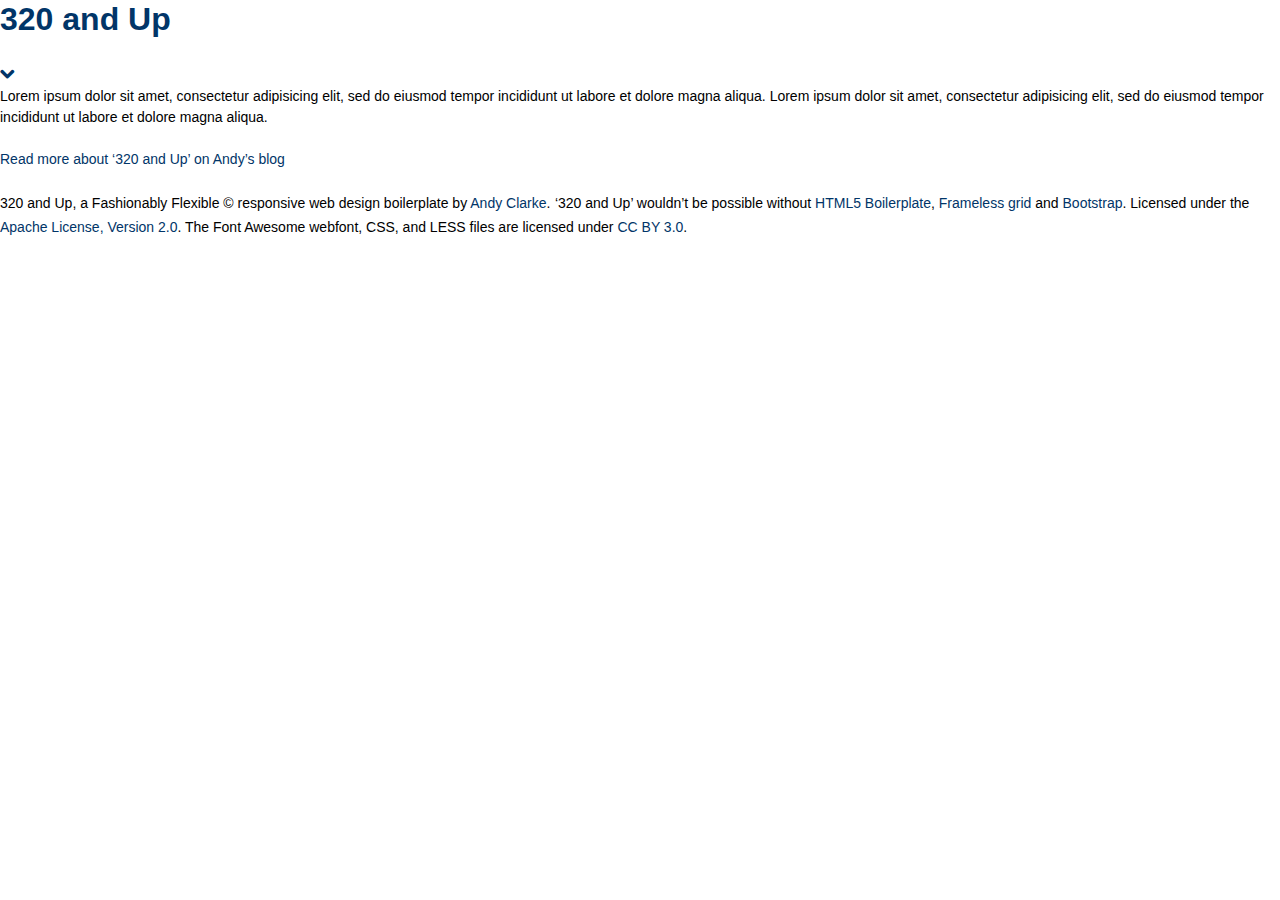
<file: scss/upstarts/320andup-display-table/index.html>
<!doctype html>

<!-- 
320 and Up 
Author: Andy Clarke (http://stuffandnonsense.co.uk)
Author: Keith Clark (http://twitter.com/keithclarkcouk)
Version: 3
URL: http://stuffandnonsense.co.uk/projects/320andup/
License: http://creativecommons.org/licenses/MIT/
-->

<!-- HTML5 Mobile Boilerplate -->
<!--[if IEMobile 7]><html class="no-js iem7"><![endif]-->
<!--[if (gt IEMobile 7)|!(IEMobile)]><!--><html class="no-js" lang="en"><!--<![endif]-->

<!-- HTML5 Boilerplate -->
<!--[if lt IE 7]><html class="no-js lt-ie9 lt-ie8 lt-ie7" lang="en"> <![endif]-->
<!--[if (IE 7)&!(IEMobile)]><html class="no-js lt-ie9 lt-ie8" lang="en"><![endif]-->
<!--[if (IE 8)&!(IEMobile)]><html class="no-js lt-ie9" lang="en"><![endif]-->
<!--[if gt IE 8]><!--> <html class="no-js" lang="en"><!--<![endif]-->

<head>
<meta charset="utf-8">

<title>Display table-based navigation | Upstart | 320 and Up</title>

<meta name="description" content="">
<meta name="author" content="">

<!-- http://t.co/dKP3o1e -->
<meta name="HandheldFriendly" content="True">
<meta name="MobileOptimized" content="320">
<meta name="viewport" content="width=device-width, initial-scale=1.0">

<!-- For all browsers -->
<link rel="stylesheet" href="../../../style.css">

<!--[if (lt IE 9) & (!IEMobile)]>
<script src="../../../javascripts/selectivizr-min.js"></script>
<![endif]-->

<!-- JavaScript -->
<script src="../../../javascripts/modernizr-min.js"></script>

<link rel="shortcut icon" href="/favicon.ico">
<meta http-equiv="cleartype" content="on">
</head>

<body class="clearfix">

<header role="banner" class="clearfix">
<h1><a href="http://stuffandnonsense.co.uk/projects/320andup/">320 and Up</a></h1>
<a href="#navigation" title="Jump to navigation"><i class="icon-chevron-down"></i></a>
</header>

<div class="content clearfix">
<p>Lorem ipsum dolor sit amet, consectetur adipisicing elit, sed do eiusmod tempor incididunt ut labore et dolore magna aliqua. Lorem ipsum dolor sit amet, consectetur adipisicing elit, sed do eiusmod tempor incididunt ut labore et dolore magna aliqua.</p>
</div><!-- / content -->

<nav role="navigation" id="navigation">
<p><a href="http://stuffandnonsense.co.uk/blog/about/the_new_320_and_up">Read more about &#8216;320 and Up&#8217; on Andy&#8217;s blog</a></p>
</nav>

<footer role="contentinfo">
<small>320 and Up, a Fashionably Flexible &#169; responsive web design boilerplate by <a href="http://stuffandnonsense.co.uk">Andy Clarke</a>.</small>
<small>&#8216;320 and Up&#8217; wouldn&#8217;t be possible without <a href="http://html5boilerplate.com/">HTML5 Boilerplate</a>, <a href="http://framelessgrid.com/">Frameless grid</a> and <a href="http://twitter.github.com/bootstrap/">Bootstrap</a>. Licensed under the <a href="http://www.apache.org/licenses/LICENSE-2.0">Apache License, Version 2.0</a>. The Font Awesome webfont, CSS, and LESS files are licensed under <a href="http://creativecommons.org/licenses/by/3.0/">CC BY 3.0</a>.</small>
</footer>

<script src="//ajax.googleapis.com/ajax/libs/jquery/1.7.2/jquery.min.js"></script>
<script>window.jQuery || document.write('<script src="../../../javascripts/jquery-min.js"><\/script>')</script>

<script src="../../../javascripts/helper.js"></script>
<!--
<script>
var _gaq=[["_setAccount","UA-XXXXX-X"],["_trackPageview"]];
(function(d,t){var g=d.createElement(t),s=d.getElementsByTagName(t)[0];g.async=1;
g.src=("https:"==location.protocol?"//ssl":"//www")+".google-analytics.com/ga.js";
s.parentNode.insertBefore(g,s)}(document,"script"));
</script>
-->
</body>
</html>
</file>
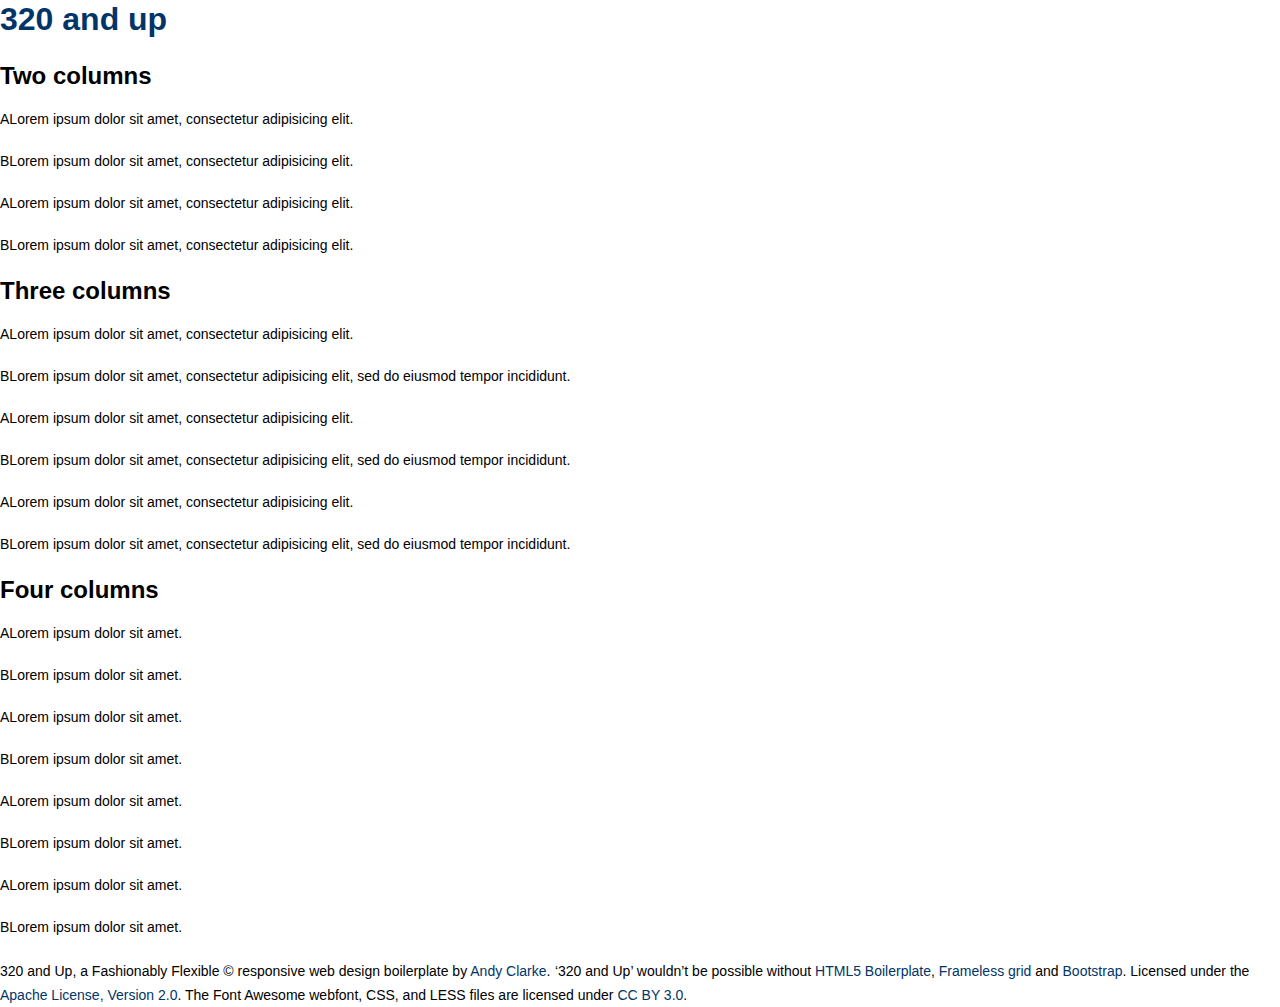
<file: scss/upstarts/320andup-modules/index.html>
<!doctype html>

<!--
320 and Up
Author: Andy Clarke (http://stuffandnonsense.co.uk)
Author: Keith Clark (http://twitter.com/keithclarkcouk)
Version: 3
URL: http://stuffandnonsense.co.uk/projects/320andup/
License: http://creativecommons.org/licenses/MIT/
-->

<!-- HTML5 Mobile Boilerplate -->
<!--[if IEMobile 7]><html class="no-js iem7"><![endif]-->
<!--[if (gt IEMobile 7)|!(IEMobile)]><!--><html class="no-js" lang="en"><!--<![endif]-->

<!-- HTML5 Boilerplate -->
<!--[if lt IE 7]><html class="no-js lt-ie9 lt-ie8 lt-ie7" lang="en"> <![endif]-->
<!--[if (IE 7)&!(IEMobile)]><html class="no-js lt-ie9 lt-ie8" lang="en"><![endif]-->
<!--[if (IE 8)&!(IEMobile)]><html class="no-js lt-ie9" lang="en"><![endif]-->
<!--[if gt IE 8]><!--> <html class="no-js" lang="en"><!--<![endif]-->

<head>
<meta charset="utf-8">

<title>Modules | Upstart | 320 and Up</title>

<meta name="description" content="">
<meta name="author" content="">

<!-- http://t.co/dKP3o1e -->
<meta name="HandheldFriendly" content="True">
<meta name="MobileOptimized" content="320">
<meta name="viewport" content="width=device-width, initial-scale=1.0">

<!-- For all browsers -->
<link rel="stylesheet" href="../../../style.css">

<!--[if (lt IE 9) & (!IEMobile)]>
<script src="../../../javascripts/selectivizr-min.js"></script>
<![endif]-->

<!-- JavaScript -->
<script src="../../../javascripts/modernizr-min.js"></script>

<link rel="shortcut icon" href="/favicon.ico">
<meta http-equiv="cleartype" content="on">
</head>

<body class="clearfix">

<header role="banner" class="clearfix">
<h1><a href="http://stuffandnonsense.co.uk/projects/320andup/">320 and up</a></h1>
</header>

<div class="content clearfix">

<!-- Row -->
<div class="grids grids-two clearfix">
<h2>Two columns</h2>

<div class="grid grid-1 clearfix">
<div class="grid-a"><p class="furniture-letter"><span>A</span>Lorem ipsum dolor sit amet, consectetur adipisicing elit.</p></div>
<div class="grid-b"><p class="furniture-letter"><span>B</span>Lorem ipsum dolor sit amet, consectetur adipisicing elit.</p></div>
</div>

<div class="grid grid-2 clearfix">
<div class="grid-a"><p class="furniture-letter"><span>A</span>Lorem ipsum dolor sit amet, consectetur adipisicing elit.</p></div>
<div class="grid-b"><p class="furniture-letter"><span>B</span>Lorem ipsum dolor sit amet, consectetur adipisicing elit.</p></div>
</div>
</div><!-- / row -->


<!-- Row -->
<div class="grids grids-three clearfix">
<h2>Three columns</h2>

<div class="grid grid-1 clearfix">
<div class="grid-a"><p class="furniture-letter"><span>A</span>Lorem ipsum dolor sit amet, consectetur adipisicing elit.</p></div>
<div class="grid-b"><p class="furniture-letter"><span>B</span>Lorem ipsum dolor sit amet, consectetur adipisicing elit, sed do eiusmod tempor incididunt.</p></div>
</div>

<div class="grid grid-2 clearfix">
<div class="grid-a"><p class="furniture-letter"><span>A</span>Lorem ipsum dolor sit amet, consectetur adipisicing elit.</p></div>
<div class="grid-b"><p class="furniture-letter"><span>B</span>Lorem ipsum dolor sit amet, consectetur adipisicing elit, sed do eiusmod tempor incididunt.</p></div>
</div>

<div class="grid grid-3 clearfix">
<div class="grid-a"><p class="furniture-letter"><span>A</span>Lorem ipsum dolor sit amet, consectetur adipisicing elit.</p></div>
<div class="grid-b"><p class="furniture-letter"><span>B</span>Lorem ipsum dolor sit amet, consectetur adipisicing elit, sed do eiusmod tempor incididunt.</p></div>
</div>
</div><!-- / row -->

<!-- Row -->
<div class="grids grids-four clearfix">
<h2>Four columns</h2>

<div class="grid grid-1 clearfix">
<div class="grid-a"><p class="furniture-letter"><span>A</span>Lorem ipsum dolor sit amet.</p></div>
<div class="grid-b"><p class="furniture-letter"><span>B</span>Lorem ipsum dolor sit amet.</p></div>
</div>

<div class="grid grid-2 clearfix">
<div class="grid-a"><p class="furniture-letter"><span>A</span>Lorem ipsum dolor sit amet.</p></div>
<div class="grid-b"><p class="furniture-letter"><span>B</span>Lorem ipsum dolor sit amet.</p></div>
</div>

<div class="grid grid-3 clearfix">
<div class="grid-a"><p class="furniture-letter"><span>A</span>Lorem ipsum dolor sit amet.</p></div>
<div class="grid-b"><p class="furniture-letter"><span>B</span>Lorem ipsum dolor sit amet.</p></div>
</div>

<div class="grid grid-4 clearfix">
<div class="grid-a"><p class="furniture-letter"><span>A</span>Lorem ipsum dolor sit amet.</p></div>
<div class="grid-b"><p class="furniture-letter"><span>B</span>Lorem ipsum dolor sit amet.</p></div>
</div>
</div><!-- / row -->

</div><!-- / content -->

<footer role="contentinfo">
<small>320 and Up, a Fashionably Flexible &#169; responsive web design boilerplate by <a href="http://stuffandnonsense.co.uk">Andy Clarke</a>.</small>
<small>&#8216;320 and Up&#8217; wouldn&#8217;t be possible without <a href="http://html5boilerplate.com/">HTML5 Boilerplate</a>, <a href="http://framelessgrid.com/">Frameless grid</a> and <a href="http://twitter.github.com/bootstrap/">Bootstrap</a>. Licensed under the <a href="http://www.apache.org/licenses/LICENSE-2.0">Apache License, Version 2.0</a>. The Font Awesome webfont, CSS, and LESS files are licensed under <a href="http://creativecommons.org/licenses/by/3.0/">CC BY 3.0</a>.</small>
</footer>

<script src="//ajax.googleapis.com/ajax/libs/jquery/1.7.2/jquery.min.js"></script>
<script>window.jQuery || document.write('<script src="../../../javascripts/jquery-min.js"><\/script>')</script>

<script src="../../../javascripts/helper.js"></script>
<!--
<script>
var _gaq=[["_setAccount","UA-XXXXX-X"],["_trackPageview"]];
(function(d,t){var g=d.createElement(t),s=d.getElementsByTagName(t)[0];g.async=1;
g.src=("https:"==location.protocol?"//ssl":"//www")+".google-analytics.com/ga.js";
s.parentNode.insertBefore(g,s)}(document,"script"));
</script>
-->
</body>
</html>
</file>
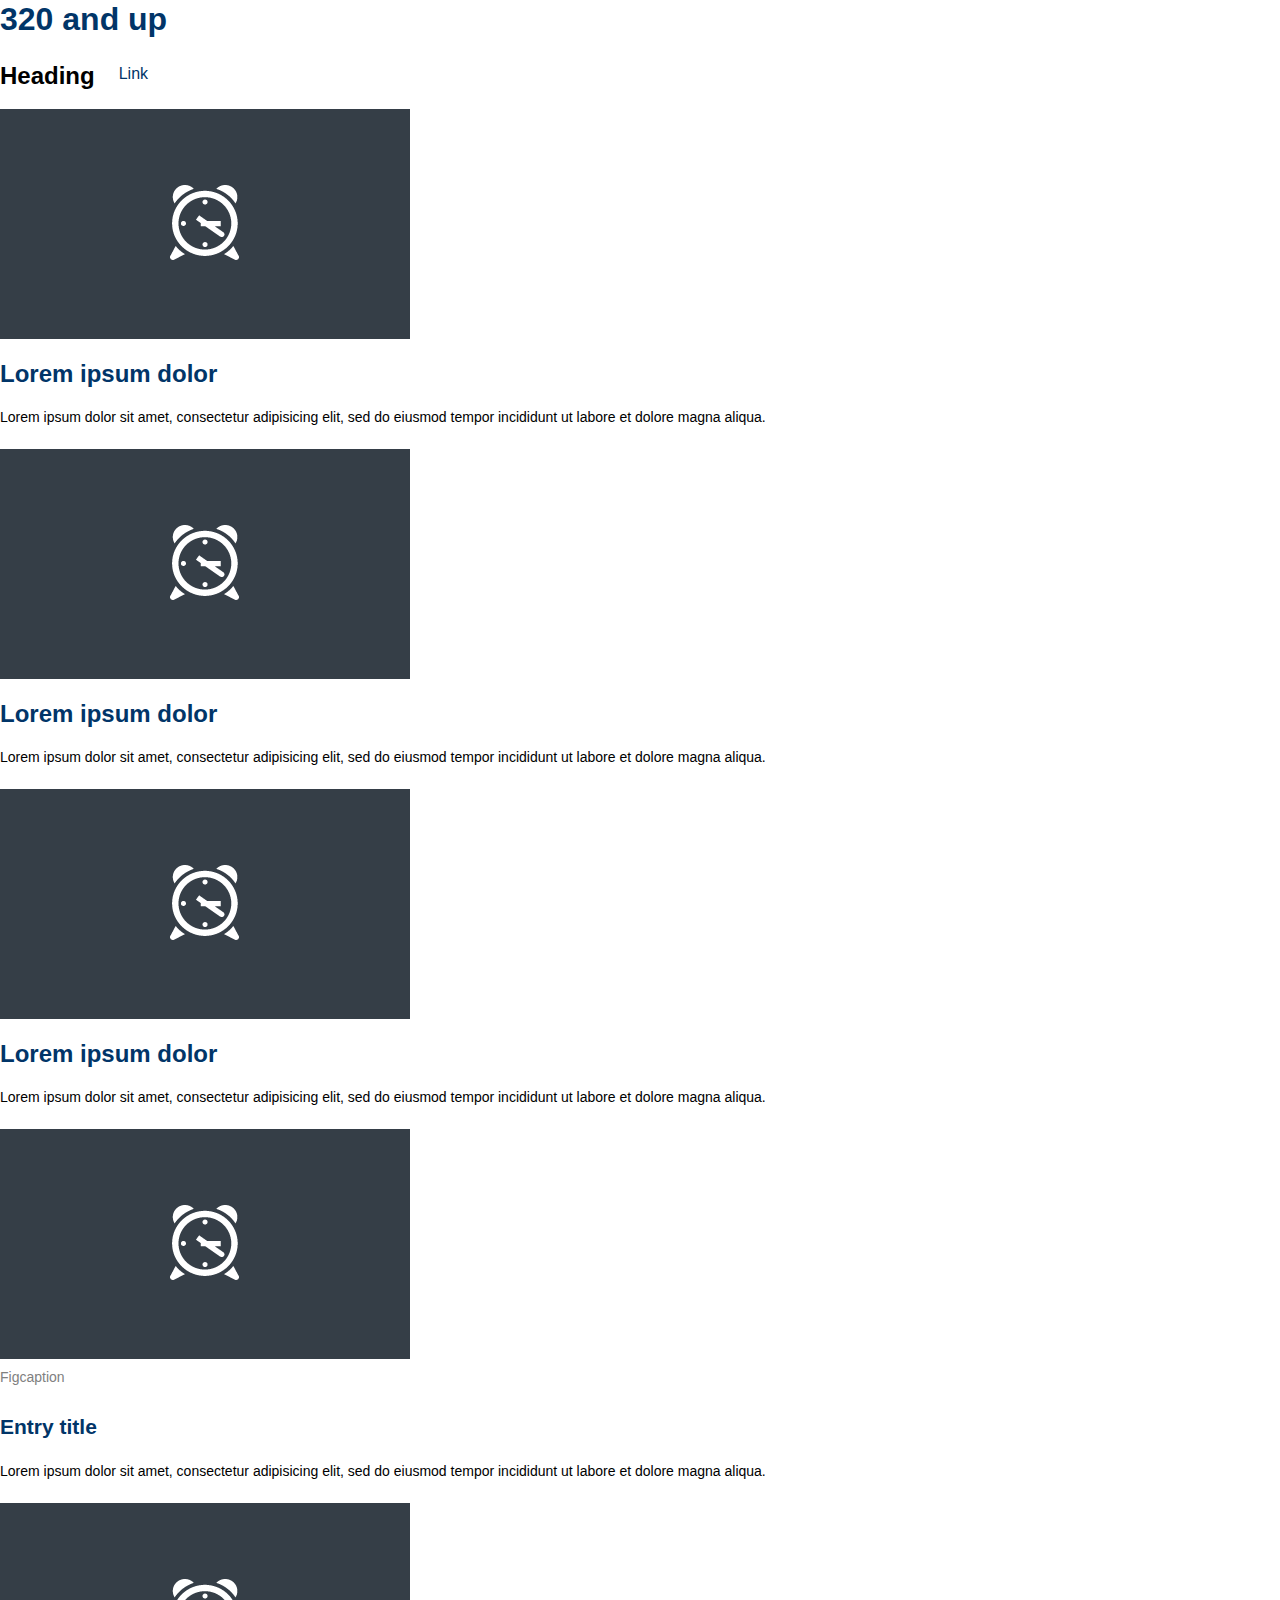
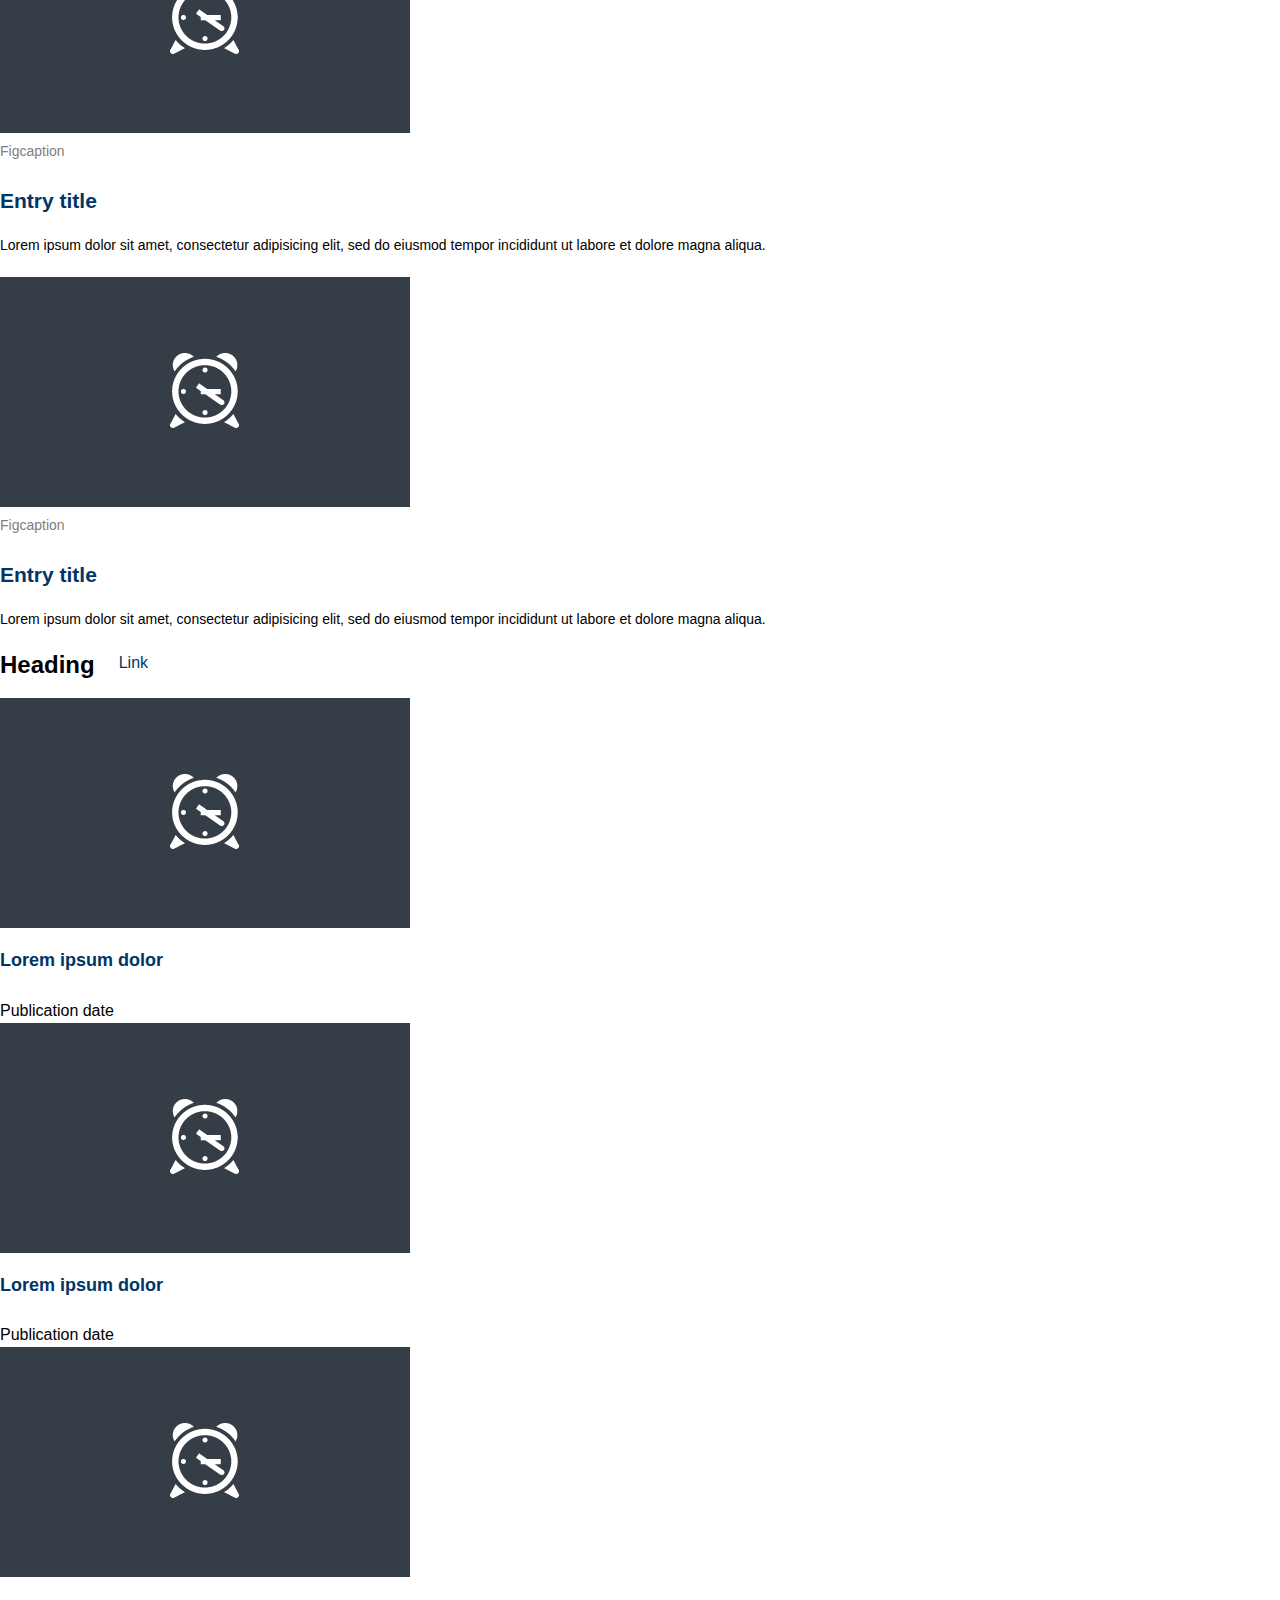
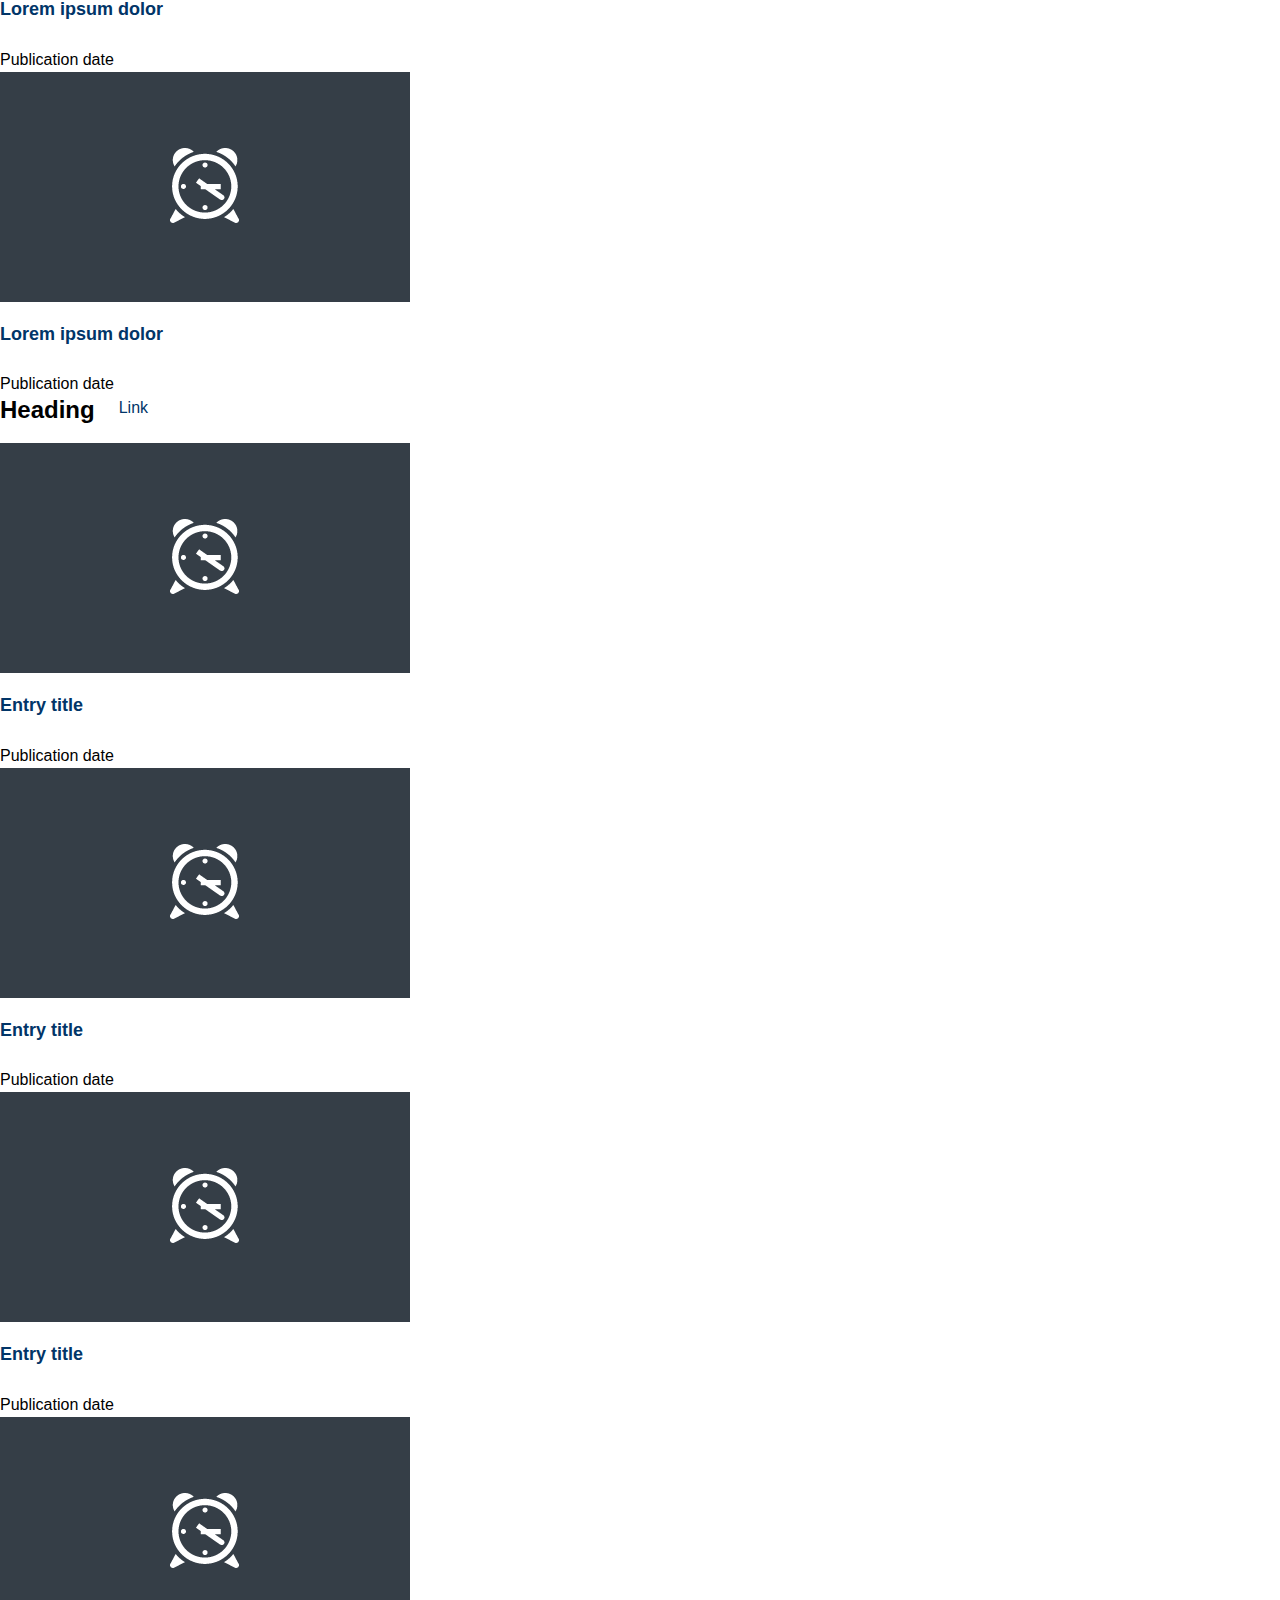
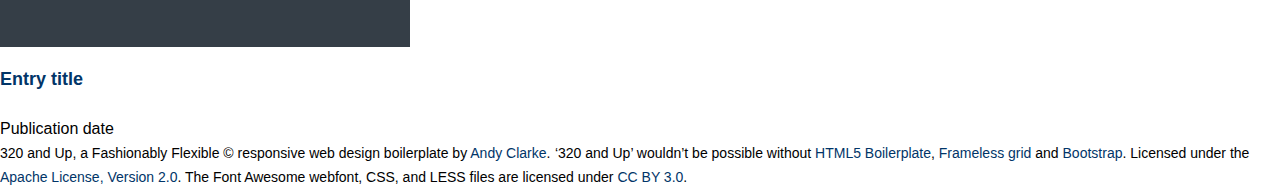
<file: scss/upstarts/320andup-panels/index.html>
<!doctype html>

<!--
320 and Up
Author: Andy Clarke (http://stuffandnonsense.co.uk)
Author: Keith Clark (http://twitter.com/keithclarkcouk)
Version: 3
URL: http://stuffandnonsense.co.uk/projects/320andup/
License: http://creativecommons.org/licenses/MIT/
-->

<!-- HTML5 Mobile Boilerplate -->
<!--[if IEMobile 7]><html class="no-js iem7"><![endif]-->
<!--[if (gt IEMobile 7)|!(IEMobile)]><!--><html class="no-js" lang="en"><!--<![endif]-->

<!-- HTML5 Boilerplate -->
<!--[if lt IE 7]><html class="no-js lt-ie9 lt-ie8 lt-ie7" lang="en"> <![endif]-->
<!--[if (IE 7)&!(IEMobile)]><html class="no-js lt-ie9 lt-ie8" lang="en"><![endif]-->
<!--[if (IE 8)&!(IEMobile)]><html class="no-js lt-ie9" lang="en"><![endif]-->
<!--[if gt IE 8]><!--> <html class="no-js" lang="en"><!--<![endif]-->

<head>
<meta charset="utf-8">

<title>Panels Upstart | 320 and Up</title>

<meta name="description" content="">
<meta name="author" content="">

<!-- http://t.co/dKP3o1e -->
<meta name="HandheldFriendly" content="True">
<meta name="MobileOptimized" content="320">
<meta name="viewport" content="width=device-width, initial-scale=1.0">

<!-- For all browsers -->
<link rel="stylesheet" href="../../../style.css">

<!--[if (lt IE 9) & (!IEMobile)]>
<script src="../../../javascripts/selectivizr-min.js"></script>
<![endif]-->

<!-- JavaScript -->
<script src="../../../javascripts/modernizr-min.js"></script>

<link rel="shortcut icon" href="/favicon.ico">

<meta http-equiv="cleartype" content="on">
</head>

<body class="clearfix">

<header role="banner" class="clearfix">
<h1><a href="http://stuffandnonsense.co.uk/projects/320andup/">320 and up</a></h1>
</header>

<!-- First full-width panel -->

<div class="full clearfix">

<div class="grids grids-three clearfix">

<div class="header header-link clearfix">
<h2 class="h2">Heading</h2>
<a href="#">Link</a>
</div>

<div class="grid grid-1 clearfix">
<p class="grid-a"><img src="../../../images/410x230.png" alt=""></p>
<h3 class="h2"><a href="#">Lorem ipsum dolor</a></h3>
<p>Lorem ipsum dolor sit amet, consectetur adipisicing elit, sed do eiusmod tempor incididunt ut labore et dolore magna aliqua.</p>
</div>

<div class="grid grid-2 clearfix">
<p class="grid-a"><img src="../../../images/410x230.png" alt=""></p>
<h3 class="h2"><a href="#">Lorem ipsum dolor</a></h3>
<p>Lorem ipsum dolor sit amet, consectetur adipisicing elit, sed do eiusmod tempor incididunt ut labore et dolore magna aliqua.</p>
</div>

<div class="grid grid-3 clearfix">
<p class="grid-a"><img src="../../../images/410x230.png" alt=""></p>
<h3 class="h2"><a href="#">Lorem ipsum dolor</a></h3>
<p>Lorem ipsum dolor sit amet, consectetur adipisicing elit, sed do eiusmod tempor incididunt ut labore et dolore magna aliqua.</p>
</div>

</div><!-- / grids -->
</div><!-- / full -->

<!-- Next -->

<div class="full clearfix">

<div class="grids grids-three clearfix">

<div class="hentry grid grid-1 clearfix">
<figure class="grid-a">
<img src="../../../images/410x230.png" class="photo" alt="">
<figcaption>Figcaption</figcaption>
</figure>
<h3 class="entry-title h3"><a href="#" rel="bookmark">Entry title</a></h3>
<p class="entry-summary">Lorem ipsum dolor sit amet, consectetur adipisicing elit, sed do eiusmod tempor incididunt ut labore et dolore magna aliqua.</p>
</div>

<div class="grid grid-2 clearfix">
<figure class="grid-a">
<img src="../../../images/410x230.png" class="photo" alt="">
<figcaption>Figcaption</figcaption>
</figure>
<h3 class="entry-title h3"><a href="#" rel="bookmark">Entry title</a></h3>
<p class="entry-summary">Lorem ipsum dolor sit amet, consectetur adipisicing elit, sed do eiusmod tempor incididunt ut labore et dolore magna aliqua.</p>
</div>

<div class="grid grid-3 clearfix">
<figure class="grid-a">
<img src="../../../images/410x230.png" class="photo" alt="">
<figcaption>Figcaption</figcaption>
</figure>
<h3 class="entry-title h3"><a href="#" rel="bookmark">Entry title</a></h3>
<p class="entry-summary">Lorem ipsum dolor sit amet, consectetur adipisicing elit, sed do eiusmod tempor incididunt ut labore et dolore magna aliqua.</p>
</div>

</div><!-- / grids -->
</div><!-- / full -->

<!-- Next -->

<div class="full clearfix">

<div class="grids grids-four clearfix">

<div class="header header-link clearfix">
<h2 class="h2">Heading</h2>
<a href="#">Link</a>
</div>

<div class="hentry grid grid-1 clearfix">
<p class="grid-a"><img src="../../../images/410x230.png" class="photo" alt=""></p>
<h3 class="entry-title h4"><a href="#">Lorem ipsum dolor</a></h3>
<time datetime="2012-11-20" class="updated published">Publication date</time>
</div>

<div class="hentry grid grid-2 clearfix">
<p class="grid-a"><img src="../../../images/410x230.png" class="photo" alt=""></p>
<h3 class="entry-title h4"><a href="#">Lorem ipsum dolor</a></h3>
<time datetime="2012-11-20" class="updated published">Publication date</time>
</div>

<div class="hentry grid grid-3 clearfix">
<p class="grid-a"><img src="../../../images/410x230.png" class="photo" alt=""></p>
<h3 class="entry-title h4"><a href="#">Lorem ipsum dolor</a></h3>
<time datetime="2012-11-20" class="updated published">Publication date</time>
</div>

<div class="hentry grid grid-4 clearfix">
<p class="grid-a"><img src="../../../images/410x230.png" class="photo" alt=""></p>
<h3 class="entry-title h4"><a href="#">Lorem ipsum dolor</a></h3>
<time datetime="2012-11-20" class="updated published">Publication date</time>
</div>

</div><!-- / grids -->
</div><!-- / full -->

<!-- Next full-width panel -->

<div class="full special clearfix">

<div class="grids grids-four clearfix">

<div class="header header-link clearfix">
<h2 class="h2">Heading</h2>
<a href="#">Link</a>
</div>

<div class="hentry grid grid-1 clearfix">
<p class="grid-a"><img src="../../../images/410x230.png" class="photo" alt=""></p>
<h3 class="entry-title h4"><a href="#">Entry title</a></h3>
<time datetime="2012-11-20" class="updated published">Publication date</time>
</div>

<div class="hentry grid grid-2 clearfix">
<p class="grid-a"><img src="../../../images/410x230.png" class="photo" alt=""></p>
<h3 class="entry-title h4"><a href="#">Entry title</a></h3>
<time datetime="2012-11-20" class="updated published">Publication date</time>
</div>

<div class="hentry grid grid-3 clearfix">
<p class="grid-a"><img src="../../../images/410x230.png" class="photo" alt=""></p>
<h3 class="entry-title h4"><a href="#">Entry title</a></h3>
<time datetime="2012-11-20" class="updated published">Publication date</time>
</div>

<div class="hentry grid grid-4 clearfix">
<p class="grid-a"><img src="../../../images/410x230.png" class="photo" alt=""></p>
<h3 class="entry-title h4"><a href="#">Entry title</a></h3>
<time datetime="2012-11-20" class="updated published">Publication date</time>
</div>

</div><!-- / grids -->
</div><!-- / full -->

<footer role="contentinfo">
<small>320 and Up, a Fashionably Flexible &#169; responsive web design boilerplate by <a href="http://stuffandnonsense.co.uk">Andy Clarke</a>.</small>
<small>&#8216;320 and Up&#8217; wouldn&#8217;t be possible without <a href="http://html5boilerplate.com/">HTML5 Boilerplate</a>, <a href="http://framelessgrid.com/">Frameless grid</a> and <a href="http://twitter.github.com/bootstrap/">Bootstrap</a>. Licensed under the <a href="http://www.apache.org/licenses/LICENSE-2.0">Apache License, Version 2.0</a>. The Font Awesome webfont, CSS, and LESS files are licensed under <a href="http://creativecommons.org/licenses/by/3.0/">CC BY 3.0</a>.</small>
</footer>

<script src="//ajax.googleapis.com/ajax/libs/jquery/1.7.2/jquery.min.js"></script>
<script>window.jQuery || document.write('<script src="../../../javascripts/jquery-min.js"><\/script>')</script>

<script src="../../../javascripts/helper.js"></script>
<!--
<script>
var _gaq=[["_setAccount","UA-XXXXX-X"],["_trackPageview"]];
(function(d,t){var g=d.createElement(t),s=d.getElementsByTagName(t)[0];g.async=1;
g.src=("https:"==location.protocol?"//ssl":"//www")+".google-analytics.com/ga.js";
s.parentNode.insertBefore(g,s)}(document,"script"));
</script>
-->
</body>
</html>
</file>
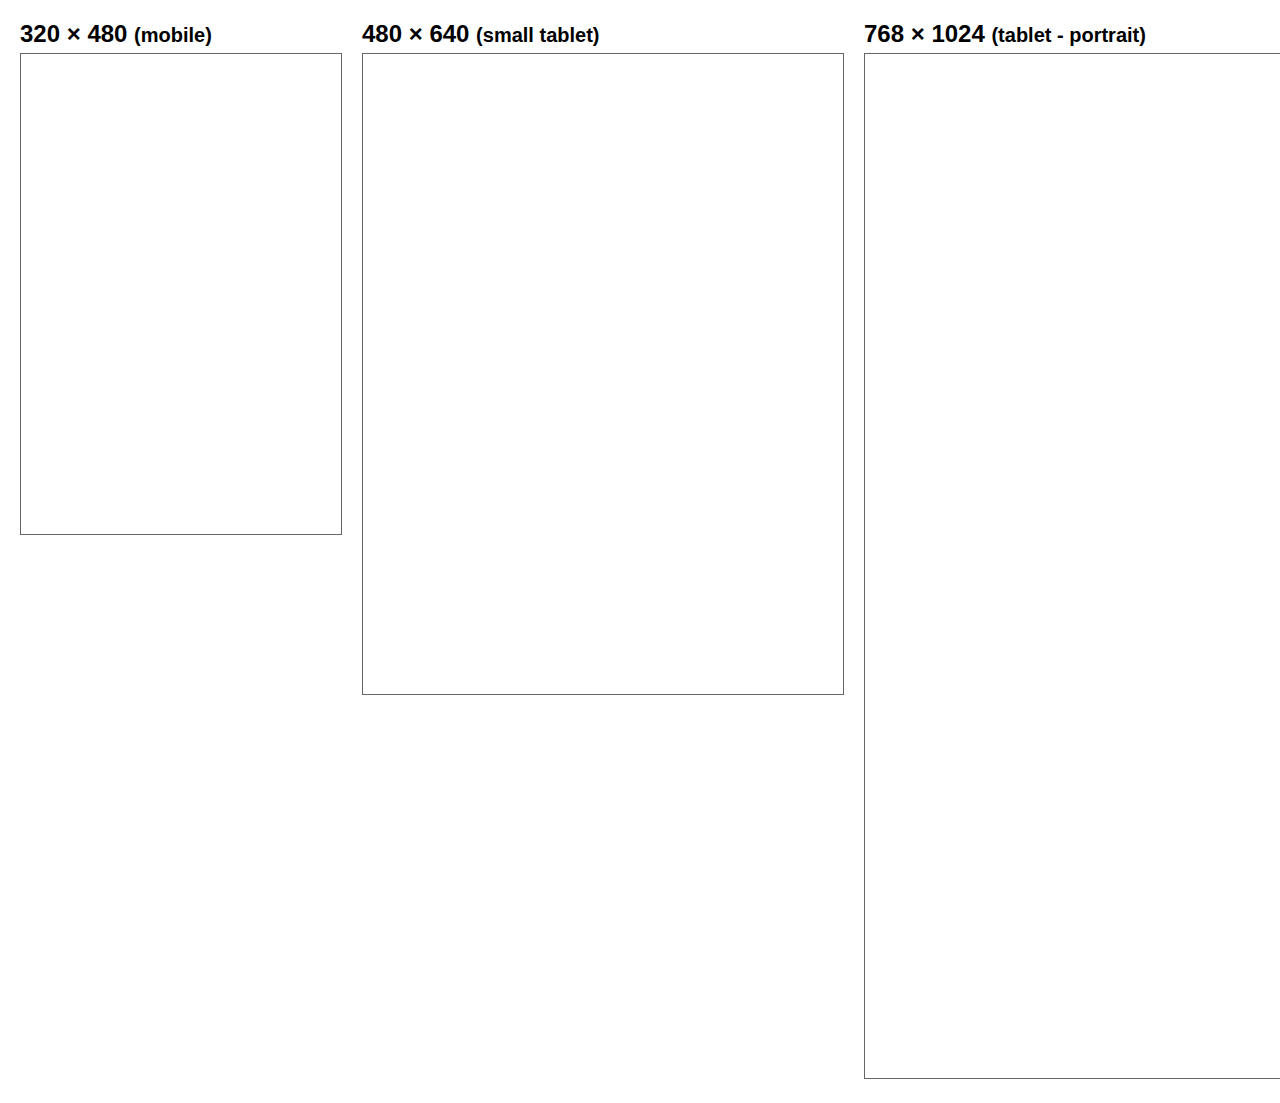
<file: extras/responsive.html>
<!DOCTYPE html>
<html>
<head>
<meta charset="utf-8">
<title>Responsive Design Testing</title>
<!-- https://gist.github.com/1685127 -->

<style>
body { margin: 20px; font-family: sans-serif; overflow-x: scroll; }
.wrapper { width: 6000px; }
.frame { float: left; }
h2 { margin: 0 0 5px 0; }
iframe { margin: 0 20px 20px 0; border: 1px solid #666; }
</style>	
</head>

<body>
<div class="wrapper">
<div class="frame">
<h2>320 &times; 480 <small>(mobile)</small></h2>
<iframe src="http://example.com/" sandbox="allow-same-origin allow-forms" seamless width="320" height="480"></iframe>
</div>
<div class="frame">
<h2>480 &times; 640 <small>(small tablet)</small></h2>                   
<iframe src="http://example.com/" sandbox="allow-same-origin allow-forms allow-scripts" seamless width="480" height="640"></iframe>
</div>                                                                                                                        
<div class="frame">
<h2>768 &times; 1024 <small>(tablet - portrait)</small></h2>                   
<iframe src="http://example.com/" sandbox="allow-same-origin allow-forms allow-scripts" seamless width="768" height="1024"></iframe>
</div>
<div class="frame">
<h2>1024 &times; 768 <small>(tablet - landscape)</small></h2>
<iframe src="http://example.com/" sandbox="allow-same-origin allow-forms allow-scripts" seamless width="1024" height="768"></iframe>
</div>
<div class="frame">
<h2>1200 &times; 800 <small>(desktop)</small></h2>
<iframe src="http://example.com/" sandbox="allow-same-origin allow-forms allow-scripts" seamless width="1200" height="800"></iframe>
</div>
</div>
</body>
</html>
</file>
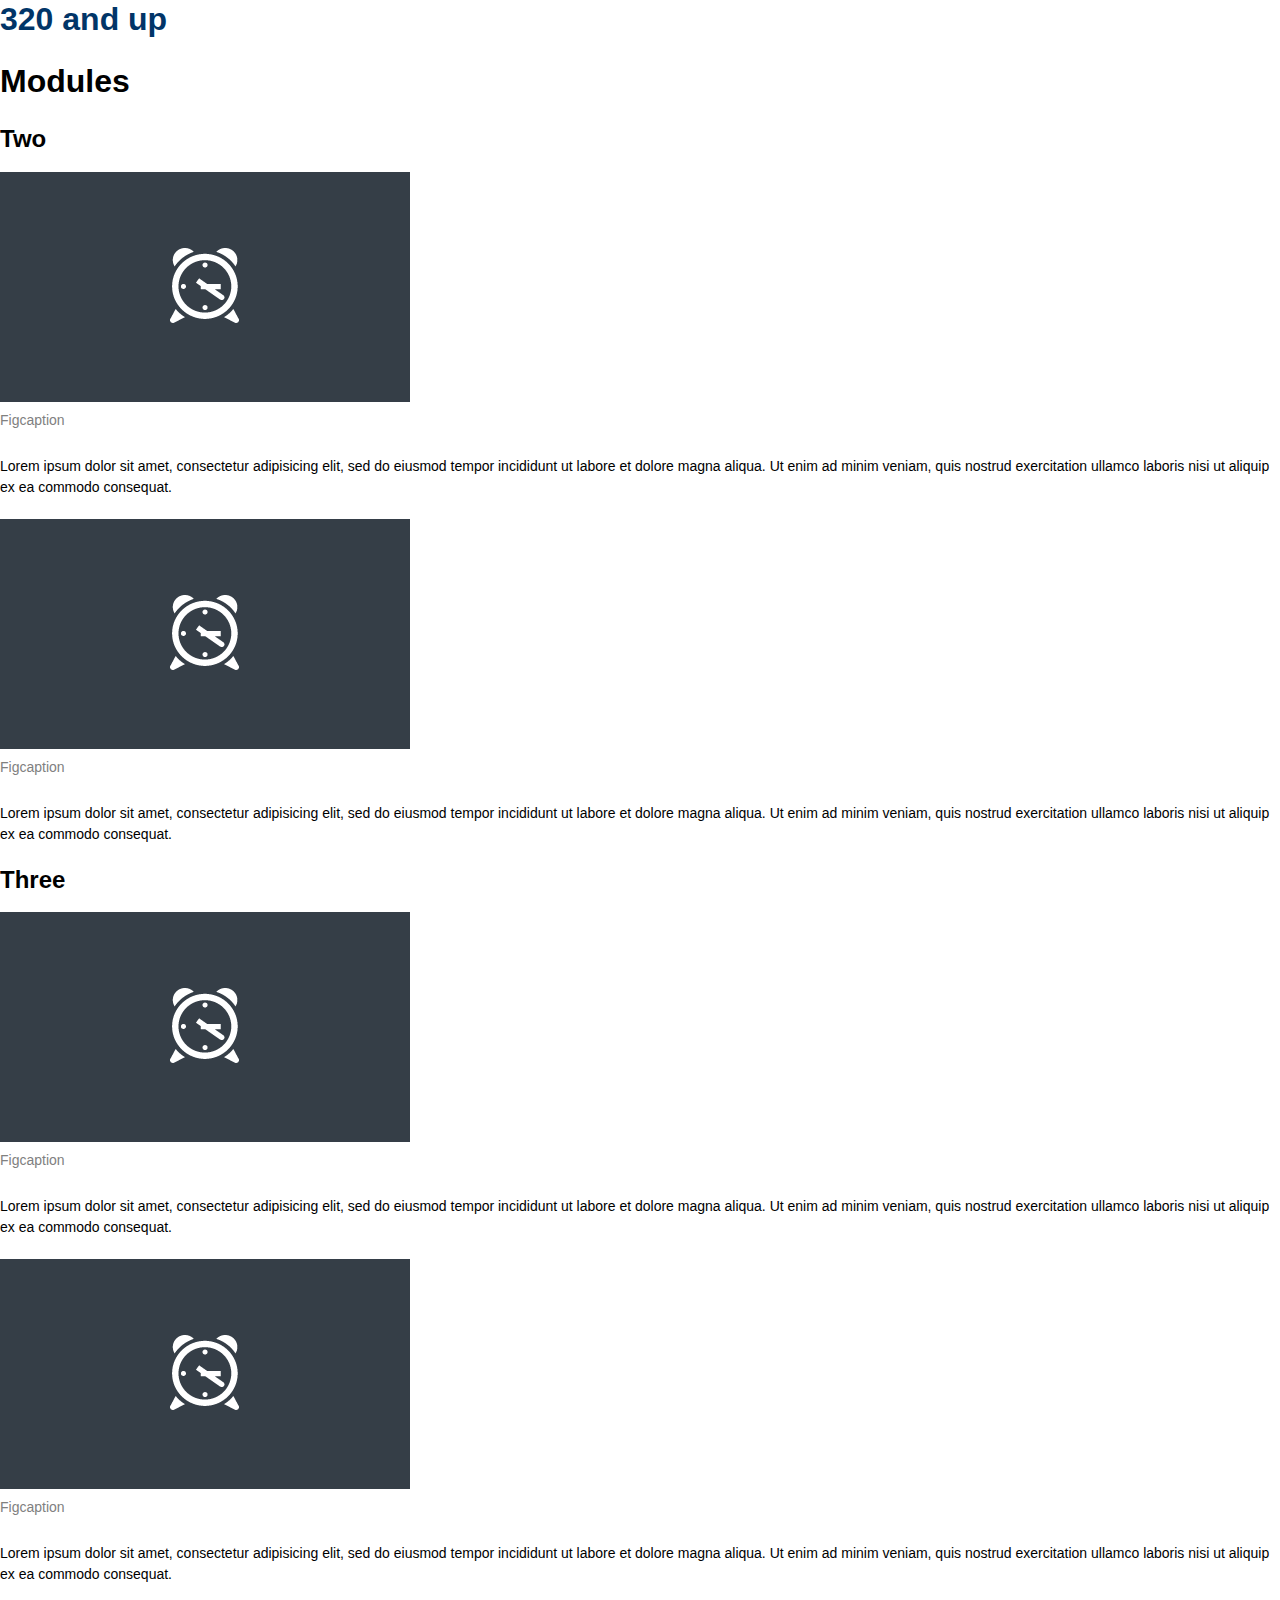
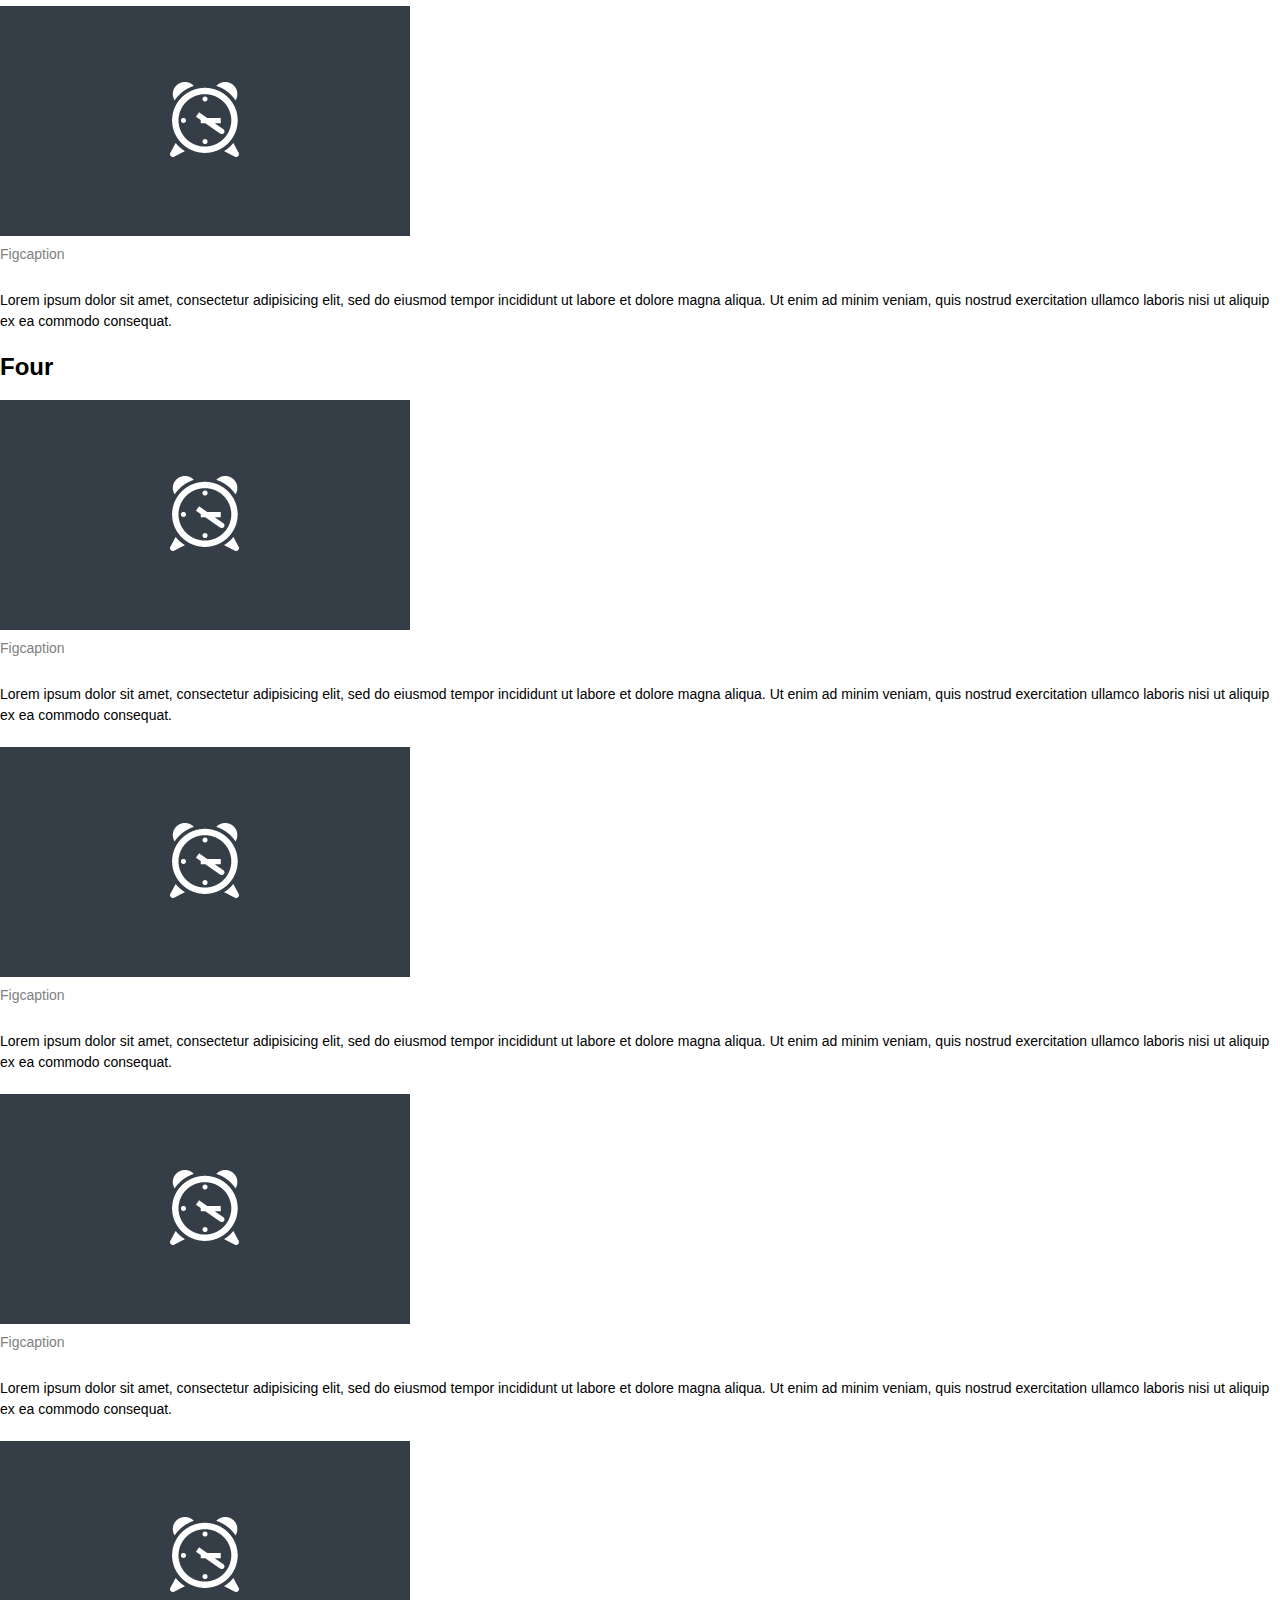
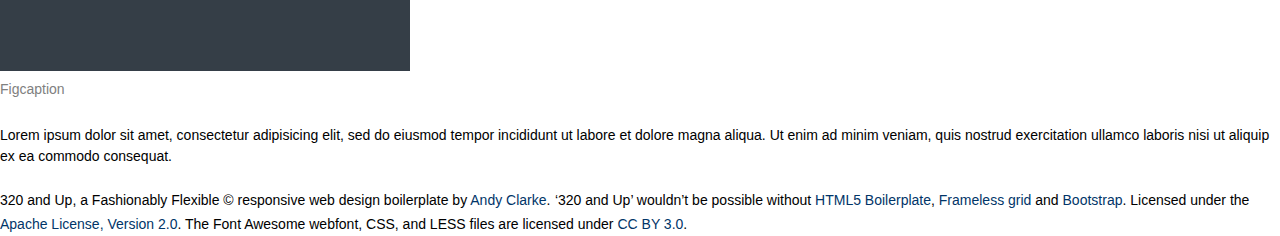
<file: scss/upstarts/320andup-modules/example.html>
<!doctype html>

<!--
320 and Up
Author: Andy Clarke (http://stuffandnonsense.co.uk)
Author: Keith Clark (http://twitter.com/keithclarkcouk)
Version: 3
URL: http://stuffandnonsense.co.uk/projects/320andup/
License: http://creativecommons.org/licenses/MIT/
-->

<!-- HTML5 Mobile Boilerplate -->
<!--[if IEMobile 7]><html class="no-js iem7"><![endif]-->
<!--[if (gt IEMobile 7)|!(IEMobile)]><!--><html class="no-js" lang="en"><!--<![endif]-->

<!-- HTML5 Boilerplate -->
<!--[if lt IE 7]><html class="no-js lt-ie9 lt-ie8 lt-ie7" lang="en"> <![endif]-->
<!--[if (IE 7)&!(IEMobile)]><html class="no-js lt-ie9 lt-ie8" lang="en"><![endif]-->
<!--[if (IE 8)&!(IEMobile)]><html class="no-js lt-ie9" lang="en"><![endif]-->
<!--[if gt IE 8]><!--> <html class="no-js" lang="en"><!--<![endif]-->

<head>
<meta charset="utf-8">

<title>Modules example | Upstart | 320 and Up</title>

<meta name="description" content="">
<meta name="author" content="">

<!-- http://t.co/dKP3o1e -->
<meta name="HandheldFriendly" content="True">
<meta name="MobileOptimized" content="320">
<meta name="viewport" content="width=device-width, initial-scale=1.0">

<!-- For all browsers -->
<link rel="stylesheet" href="../../../style.css">

<!--[if (lt IE 9) & (!IEMobile)]>
<script src="../../../javascripts/selectivizr-min.js"></script>
<![endif]-->

<!-- JavaScript -->
<script src="../../../javascripts/modernizr-min.js"></script>

<link rel="shortcut icon" href="/favicon.ico">

<meta http-equiv="cleartype" content="on">
</head>

<body class="clearfix">

<header role="banner" class="clearfix">
<h1><a href="http://stuffandnonsense.co.uk/projects/320andup/">320 and up</a></h1>
</header>

<div class="content clearfix">

<h1>Modules</h1>

<!-- Row -->
<div class="grids grids-two clearfix">
<h2>Two</h2>

<div class="grid grid-1 clearfix">
<figure class="grid-a">
<a href="#"><img src="../../../images/410x230.png" alt=""></a>
<figcaption>Figcaption</figcaption>
</figure>
<p>Lorem ipsum dolor sit amet, consectetur adipisicing elit, sed do eiusmod tempor incididunt ut labore et dolore magna aliqua. Ut enim ad minim veniam, quis nostrud exercitation ullamco laboris nisi ut aliquip ex ea commodo consequat.</p>
</div>

<div class="grid grid-2 clearfix">
<figure class="grid-a">
<a href="#"><img src="../../../images/410x230.png" alt=""></a>
<figcaption>Figcaption</figcaption>
</figure>
<p>Lorem ipsum dolor sit amet, consectetur adipisicing elit, sed do eiusmod tempor incididunt ut labore et dolore magna aliqua. Ut enim ad minim veniam, quis nostrud exercitation ullamco laboris nisi ut aliquip ex ea commodo consequat.</p>
</div>
</div><!-- / row -->


<!-- Row -->
<div class="grids grids-three clearfix">
<h2>Three</h2>

<div class="grid grid-1 clearfix">
<figure class="grid-a">
<a href="#"><img src="../../../images/410x230.png" alt=""></a>
<figcaption>Figcaption</figcaption>
</figure>
<p>Lorem ipsum dolor sit amet, consectetur adipisicing elit, sed do eiusmod tempor incididunt ut labore et dolore magna aliqua. Ut enim ad minim veniam, quis nostrud exercitation ullamco laboris nisi ut aliquip ex ea commodo consequat.</p>
</div>

<div class="grid grid-2 clearfix">
<figure class="grid-a">
<a href="#"><img src="../../../images/410x230.png" alt=""></a>
<figcaption>Figcaption</figcaption>
</figure>
<p>Lorem ipsum dolor sit amet, consectetur adipisicing elit, sed do eiusmod tempor incididunt ut labore et dolore magna aliqua. Ut enim ad minim veniam, quis nostrud exercitation ullamco laboris nisi ut aliquip ex ea commodo consequat.</p>
</div>
<div class="grid grid-3 clearfix">
<figure class="grid-a">
<a href="#"><img src="../../../images/410x230.png" alt=""></a>
<figcaption>Figcaption</figcaption>
</figure>
<p>Lorem ipsum dolor sit amet, consectetur adipisicing elit, sed do eiusmod tempor incididunt ut labore et dolore magna aliqua. Ut enim ad minim veniam, quis nostrud exercitation ullamco laboris nisi ut aliquip ex ea commodo consequat.</p>
</div>
</div><!-- / row -->

<!-- Row -->
<div class="grids grids-four clearfix">
<h2>Four</h2>

<div class="grid grid-1 clearfix">
<figure class="grid-a">
<a href="#"><img src="../../../images/410x230.png" alt=""></a>
<figcaption>Figcaption</figcaption>
</figure>
<p>Lorem ipsum dolor sit amet, consectetur adipisicing elit, sed do eiusmod tempor incididunt ut labore et dolore magna aliqua. Ut enim ad minim veniam, quis nostrud exercitation ullamco laboris nisi ut aliquip ex ea commodo consequat.</p>
</div>

<div class="grid grid-2 clearfix">
<figure class="grid-a">
<a href="#"><img src="../../../images/410x230.png" alt=""></a>
<figcaption>Figcaption</figcaption>
</figure>
<p>Lorem ipsum dolor sit amet, consectetur adipisicing elit, sed do eiusmod tempor incididunt ut labore et dolore magna aliqua. Ut enim ad minim veniam, quis nostrud exercitation ullamco laboris nisi ut aliquip ex ea commodo consequat.</p>
</div>

<div class="grid grid-3 clearfix">
<figure class="grid-a">
<a href="#"><img src="../../../images/410x230.png" alt=""></a>
<figcaption>Figcaption</figcaption>
</figure>
<p>Lorem ipsum dolor sit amet, consectetur adipisicing elit, sed do eiusmod tempor incididunt ut labore et dolore magna aliqua. Ut enim ad minim veniam, quis nostrud exercitation ullamco laboris nisi ut aliquip ex ea commodo consequat.</p>
</div>

<div class="grid grid-4 clearfix">
<figure class="grid-a">
<a href="#"><img src="../../../images/410x230.png" alt=""></a>
<figcaption>Figcaption</figcaption>
</figure>
<p>Lorem ipsum dolor sit amet, consectetur adipisicing elit, sed do eiusmod tempor incididunt ut labore et dolore magna aliqua. Ut enim ad minim veniam, quis nostrud exercitation ullamco laboris nisi ut aliquip ex ea commodo consequat.</p>
</div>
</div><!-- / row -->

</div><!-- / content -->

<footer role="contentinfo">
<small>320 and Up, a Fashionably Flexible &#169; responsive web design boilerplate by <a href="http://stuffandnonsense.co.uk">Andy Clarke</a>.</small>
<small>&#8216;320 and Up&#8217; wouldn&#8217;t be possible without <a href="http://html5boilerplate.com/">HTML5 Boilerplate</a>, <a href="http://framelessgrid.com/">Frameless grid</a> and <a href="http://twitter.github.com/bootstrap/">Bootstrap</a>. Licensed under the <a href="http://www.apache.org/licenses/LICENSE-2.0">Apache License, Version 2.0</a>. The Font Awesome webfont, CSS, and LESS files are licensed under <a href="http://creativecommons.org/licenses/by/3.0/">CC BY 3.0</a>.</small>
</footer>

<script src="//ajax.googleapis.com/ajax/libs/jquery/1.7.2/jquery.min.js"></script>
<script>window.jQuery || document.write('<script src="../../../javascripts/jquery-min.js"><\/script>')</script>

<script src="../../../javascripts/helper.js"></script>
<!--
<script>
var _gaq=[["_setAccount","UA-XXXXX-X"],["_trackPageview"]];
(function(d,t){var g=d.createElement(t),s=d.getElementsByTagName(t)[0];g.async=1;
g.src=("https:"==location.protocol?"//ssl":"//www")+".google-analytics.com/ga.js";
s.parentNode.insertBefore(g,s)}(document,"script"));
</script>
-->
</body>
</html>
</file>
<file: style.css>
@charset "UTF-8";
/*
Theme Name: 	Starkers 320
Theme URI: 		http://viewportindustries.com/products/starkers
Description: 	The totally nude Wordpress theme — now with "320 and up" plugged-in.
Version: 		4.0
Author: 		Elliot Jay Stocks, Keir Whitaker and Andy Clarke
Tags: 			starkers, naked, clean, basic, responsive
*/
/* ============================================================

320 and Up by Andy Clarke
Version: 3.0
URL: http://stuffandnonsense.co.uk/projects/320andup/
Apache License: v2.0. http://www.apache.org/licenses/LICENSE-2.0

============================================================ */
/* Reset =================================================== */
html, body, body div, span, object, iframe, h1, h2, h3, h4, h5, h6, p, blockquote, pre, abbr, address, cite, code, del, dfn, em, img, ins, kbd, q, samp, small, strong, sub, sup, var, b, i, dl, dt, dd, ol, ul, li, fieldset, form, label, legend, table, caption, tbody, tfoot, thead, tr, th, td, article, aside, figure, footer, header, hgroup, menu, nav, section, time, mark, audio, video { margin: 0; padding: 0; border: 0; outline: 0; font-size: 100%; vertical-align: baseline; background: transparent; }

article, aside, figure, footer, header, hgroup, nav, section { display: block; }

/* @import "normalize"; */
/* Variables =================================================== */
/* Mixins =================================================== */
.clearfix { *zoom: 1; }
.clearfix:before, .clearfix:after { display: table; content: ""; }
.clearfix:after { clear: both; }

.clear { clear: both; display: block; overflow: hidden; visibility: hidden; width: 0; height: 0; }

.invisible { visibility: hidden; }

/* Page =================================================== */
@-webkit-viewport { width: device-width; }

@-moz-viewport { width: device-width; }

@-ms-viewport { width: device-width; }

@-o-viewport { width: device-width; }

@viewport { width: device-width; }

html { background: white; font-size: 62.5%; -webkit-overflow-scrolling: touch; -webkit-tap-highlight-color: #f3f5f6; -webkit-text-size-adjust: 100%; -ms-text-size-adjust: 100%; }

body { margin: 0; padding: 0; width: 100%; background-color: transparent; font-family: "Helvetica Neue", Helvetica, Arial, sans-serif; font-size: 16px; font-size: 1.6rem; line-height: 1.5em; color: black; }

/* Typography =================================================== */
h1, h2, h3, h4, h5, h6 { margin: 0; font-family: inherit; font-weight: bold; color: inherit; text-rendering: optimizelegibility; }

h1 small, h2 small { font-weight: normal; color: #bfbfbf; }

h1, .h1 { margin-bottom: 0.75em; font-size: 32px; font-size: 3.2rem; line-height: 1.2; }

h2, .h2 { margin-bottom: 0.75em; font-size: 24px; font-size: 2.4rem; line-height: 1.2; }

h3, .h3 { margin-bottom: 1em; font-size: 21px; font-size: 2.1rem; line-height: 1.3; }

h4, .h4 { margin-bottom: 1.5em; font-size: 18px; font-size: 1.8rem; line-height: 1.25; }

h5, .h5 { font-size: 16px; font-size: 1.6rem; margin-bottom: 1.5em; }

h6, .h6 { margin-bottom: 1.5em; font-size: 14px; font-size: 1.4rem; font-weight: normal; letter-spacing: 1px; text-transform: uppercase; }

.header h1, .header h2, .header h3 { float: left; margin-right: 24px; }
.header h1 a, .header h2 a, .header h3 a { display: block; position: relative; top: 6px; float: right; padding: 4px 12px; font-size: 14px; font-size: 1.4rem; background-color: #f3f5f6; }
.header h1:hover, .header h2:hover, .header h3:hover { background-color: #f3f5f6; }

p, ol, ul, dl, address { margin-bottom: 1.5em; font-size: 14px; font-size: 1.4rem; line-height: 1.5em; }

small { font-size: 14px; font-size: 1.4rem; }

ul, ol { margin: 0 0 1.5em -24px; padding: 0 0 0 24px; }

li ul, li ol { margin: 0; font-size: 16px; font-size: 1.6rem; }

blockquote { margin: 0 0 1.5em -24px; padding-left: 24px; border-left: 2px solid #c7ced6; font-family: Cambria, Georgia, Times, "Times New Roman"; font-style: normal; }

q { quotes: none; }

blockquote:before, blockquote:after, q:before, q:after { content: ''; content: none; }

cite { font-style: normal; }

dl, dd { margin-bottom: 1.5em; }

dt { font-weight: bold; }

.dl-horizontal dt { float: left; clear: left; width: 20.25%; text-align: right; }
.dl-horizontal dd { margin-left: 22.78%; }

abbr[title] { border-bottom: 1px dotted #c7ced6; cursor: help; }

b, strong { font-weight: bold; }

i, em { font-style: italic; }

dfn { font-style: italic; }

ins { background-color: #f3f5f6; color: black; text-decoration: none; }

mark { background-color: #f3f5f6; color: black; font-style: italic; font-weight: bold; }

pre, code, kbd, samp { font-family: Monaco, Courier New, monospace; font-size: 14px; font-size: 1.4rem; line-height: 1.5em; }

pre { white-space: pre; white-space: pre-wrap; word-wrap: break-word; }

sub, sup { position: relative; font-size: 12px; font-size: 1.2rem; line-height: 0; vertical-align: baselineheight; }

sup { top: -0.5em; }

sub { bottom: -0.25em; }

/* Colour =================================================== */
a { text-decoration: none; color: #013568; }
a:visited { color: #000203; }
a:hover { text-decoration: underline; color: #011b35; }
a:focus { outline: thin dotted; color: black; }
a:hover, a:active { outline: 0; }

::-moz-selection { background-color: #d6dbe1; color: #2d353e; text-shadow: none; }

::selection { background-color: #d6dbe1; color: #2d353e; text-shadow: none; }

.swatch { margin: 0 0 1.5em 0; padding: 0; }

.swatch-row { display: block; margin: 0; padding: 0; width: 200px; }

.swatch-row-one { background-color: black; }

.swatch-row-two { background-color: white; }

.swatch-row span { display: block; float: left; width: 50px; height: 50px; }

.swatch-base span:nth-child(1) { background-color: rgba(45, 53, 62, 0.9); }

.swatch-base span:nth-child(2) { background-color: rgba(45, 53, 62, 0.8); }

.swatch-base span:nth-child(3) { background-color: rgba(45, 53, 62, 0.7); }

.swatch-base span:nth-child(4) { background-color: rgba(45, 53, 62, 0.6); }

.swatch-alert span:nth-child(1) { background-color: rgba(252, 248, 227, 0.9); }

.swatch-alert span:nth-child(2) { background-color: rgba(252, 248, 227, 0.8); }

.swatch-alert span:nth-child(3) { background-color: rgba(252, 248, 227, 0.7); }

.swatch-alert span:nth-child(4) { background-color: rgba(252, 248, 227, 0.6); }

.swatch-error span:nth-child(1) { background-color: rgba(218, 79, 73, 0.9); }

.swatch-error span:nth-child(2) { background-color: rgba(218, 79, 73, 0.8); }

.swatch-error span:nth-child(3) { background-color: rgba(218, 79, 73, 0.7); }

.swatch-error span:nth-child(4) { background-color: rgba(218, 79, 73, 0.6); }

.swatch-info span:nth-child(1) { background-color: rgba(217, 237, 247, 0.9); }

.swatch-info span:nth-child(2) { background-color: rgba(217, 237, 247, 0.8); }

.swatch-info span:nth-child(3) { background-color: rgba(217, 237, 247, 0.7); }

.swatch-info span:nth-child(4) { background-color: rgba(217, 237, 247, 0.6); }

.swatch-success span:nth-child(1) { background-color: rgba(91, 183, 91, 0.9); }

.swatch-success span:nth-child(2) { background-color: rgba(91, 183, 91, 0.8); }

.swatch-success span:nth-child(3) { background-color: rgba(91, 183, 91, 0.7); }

.swatch-success span:nth-child(4) { background-color: rgba(91, 183, 91, 0.6); }

.swatch-warning span:nth-child(1) { background-color: rgba(250, 167, 50, 0.9); }

.swatch-warning span:nth-child(2) { background-color: rgba(250, 167, 50, 0.8); }

.swatch-warning span:nth-child(3) { background-color: rgba(250, 167, 50, 0.7); }

.swatch-warning span:nth-child(4) { background-color: rgba(250, 167, 50, 0.6); }

/* Texture =================================================== */
.alert { margin-bottom: 1.5em; padding: 8px 35px 8px 14px; background-color: #fcf8e3; border: 1px solid #f2e187; -webkit-border-top-right-radius: 2px; -webkit-border-bottom-right-radius: 0; -webkit-border-bottom-left-radius: 0; -webkit-border-top-left-radius: 0; -moz-border-radius-topright: 2px; -moz-border-radius-bottomright: 0; -moz-border-radius-bottomleft: 0; -moz-border-radius-topleft: 0; border-top-right-radius: 2px; border-bottom-right-radius: 0; border-bottom-left-radius: 0; border-top-left-radius: 0; -webkit-background-clip: padding-box; -moz-background-clip: padding; background-clip: padding-box; font-family: "Helvetica Neue", Helvetica, Arial, sans-serif; font-size: 14px; font-size: 1.4rem; color: #9c8611; }
.alert .alert-heading { color: inherit; }
.alert .close { position: relative; top: -2px; right: -21px; float: right; font-size: 21px; font-size: 2.1rem; font-weight: bold; line-height: 18px; color: inherit; }

.alert-success { background-color: #c5e6c5; border-color: #a2d6a2; color: #347834; }

.alert-warning { background-color: #fee7c7; border-color: #fcd296; color: #c17305; }

.alert-error { background-color: #f4cac8; border-color: #eba19e; color: #da4f49; }

.alert-inverse { background-color: #414141; border-color: black; color: white; }

.alert-block { padding-top: 14px; padding-bottom: 14px; }
.alert-block .alert-heading { margin-bottom: 0.1875em; font-size: inherit; font-weight: bold; }
.alert-block > p, .alert-block > ul { margin-bottom: 0; }
.alert-block p + p { margin-top: 5px; }

.badge { padding: 1px 9px 2px; font-size: 12px; font-size: 1.2rem; font-weight: bold; white-space: nowrap; color: gray; background-color: #e6e6e6; -webkit-border-radius: 9px; -moz-border-radius: 9px; border-radius: 9px; -webkit-transition: background-color 0.25s 0 linear; -moz-transition: background-color 0.25s 0 linear; -ms-transition: background-color 0.25s 0 linear; -o-transition: background-color 0.25s 0 linear; transition: background-color 0.25s 0 linear; }
.badge:hover { color: gray; text-decoration: none; cursor: pointer; }

.badge-error { background-color: #da4f49; color: white; }
.badge-error:hover { background-color: #9d2520; color: white; }

.badge-warning { background-color: #faa732; color: white; }
.badge-warning:hover { background-color: #c17305; color: white; }

.badge-success { background-color: #5bb75b; color: white; }
.badge-success:hover { background-color: #347834; color: white; }

.badge-info { background-color: #d9edf7; color: #247fad; }
.badge-info:hover { background-color: #85c5e5; }

.badge-inverse { background-color: #414141; color: white; }
.badge-inverse:hover { background-color: #0e0e0e; color: white; }

.well { min-height: 21px; padding: 11px; margin-bottom: 1.5em; background-color: #f3f5f6; border: 1px solid #b8c1cb; -webkit-border-top-right-radius: 4px; -webkit-border-bottom-right-radius: 0; -webkit-border-bottom-left-radius: 0; -webkit-border-top-left-radius: 0; -moz-border-radius-topright: 4px; -moz-border-radius-bottomright: 0; -moz-border-radius-bottomleft: 0; -moz-border-radius-topleft: 0; border-top-right-radius: 4px; border-bottom-right-radius: 0; border-bottom-left-radius: 0; border-top-left-radius: 0; -webkit-background-clip: padding-box; -moz-background-clip: padding; background-clip: padding-box; -webkit-box-shadow: inset 0 1px 10px #d6dbe1; -moz-box-shadow: inset 0 1px 10px #d6dbe1; box-shadow: inset 0 1px 10px #d6dbe1; }
.well p:last-child { margin-bottom: 0; }

.well-large { padding: 22px; }

.well-small { padding: 6px; -webkit-border-top-right-radius: 2px; -webkit-border-bottom-right-radius: 0; -webkit-border-bottom-left-radius: 0; -webkit-border-top-left-radius: 0; -moz-border-radius-topright: 2px; -moz-border-radius-bottomright: 0; -moz-border-radius-bottomleft: 0; -moz-border-radius-topleft: 0; border-top-right-radius: 2px; border-bottom-right-radius: 0; border-bottom-left-radius: 0; border-top-left-radius: 0; -webkit-background-clip: padding-box; -moz-background-clip: padding; background-clip: padding-box; }

/*
 *  Font Awesome 3.0.2
 *  the iconic font designed for use with Twitter Bootstrap
 *  -------------------------------------------------------
 *  The full suite of pictographic icons, examples, and documentation
 *  can be found at: http://fortawesome.github.com/Font-Awesome/
 *
 *  License
 *  -------------------------------------------------------
 *  - The Font Awesome font is licensed under the SIL Open Font License - http://scripts.sil.org/OFL
 *  - Font Awesome CSS, LESS, and SASS files are licensed under the MIT License -
 *    http://opensource.org/licenses/mit-license.html
 *  - The Font Awesome pictograms are licensed under the CC BY 3.0 License - http://creativecommons.org/licenses/by/3.0/
 *  - Attribution is no longer required in Font Awesome 3.0, but much appreciated:
 *    "Font Awesome by Dave Gandy - http://fortawesome.github.com/Font-Awesome"
 *
 *  Contact
 *  -------------------------------------------------------
 *  Email: dave@davegandy.com
 *  Twitter: http://twitter.com/fortaweso_me
 *  Work: Lead Product Designer @ http://kyruus.com
 */
@font-face { font-family: 'FontAwesome'; src: url("./fonts/fontawesome-webfont.eot?v=3.0.1"); src: url("./fonts/fontawesome-webfont.eot?#iefix&v=3.0.1") format("embedded-opentype"), url("./fonts/fontawesome-webfont.woff?v=3.0.1") format("woff"), url("./fonts/fontawesome-webfont.ttf?v=3.0.1") format("truetype"); font-weight: normal; font-style: normal; }

/*  Font Awesome styles ------------------------------------------------------- */
[class^="icon-"], [class*=" icon-"] { font-family: FontAwesome; font-weight: normal; font-style: normal; text-decoration: inherit; -webkit-font-smoothing: antialiased; /* sprites.less reset */ display: inline; width: auto; height: auto; line-height: normal; vertical-align: baseline; background-image: none; background-position: 0% 0%; background-repeat: repeat; margin-top: 0; }

/* more sprites.less reset */
.icon-white, .nav-pills > .active > a > [class^="icon-"], .nav-pills > .active > a > [class*=" icon-"], .nav-list > .active > a > [class^="icon-"], .nav-list > .active > a > [class*=" icon-"], .navbar-inverse .nav > .active > a > [class^="icon-"], .navbar-inverse .nav > .active > a > [class*=" icon-"], .dropdown-menu > li > a:hover > [class^="icon-"], .dropdown-menu > li > a:hover > [class*=" icon-"], .dropdown-menu > .active > a > [class^="icon-"], .dropdown-menu > .active > a > [class*=" icon-"], .dropdown-submenu:hover > a > [class^="icon-"], .dropdown-submenu:hover > a > [class*=" icon-"] { background-image: none; }

[class^="icon-"]:before, [class*=" icon-"]:before { text-decoration: inherit; display: inline-block; speak: none; }

/* makes sure icons active on rollover in links */
a [class^="icon-"], a [class*=" icon-"] { display: inline-block; }

/* makes the font 33% larger relative to the icon container */
.icon-large:before { vertical-align: -10%; font-size: 1.3333333333333333em; }

.btn [class^="icon-"], .btn [class*=" icon-"], .nav [class^="icon-"], .nav [class*=" icon-"] { display: inline; /* keeps button heights with and without icons the same */ }
.btn [class^="icon-"].icon-large, .btn [class*=" icon-"].icon-large, .nav [class^="icon-"].icon-large, .nav [class*=" icon-"].icon-large { line-height: .9em; }
.btn [class^="icon-"].icon-spin, .btn [class*=" icon-"].icon-spin, .nav [class^="icon-"].icon-spin, .nav [class*=" icon-"].icon-spin { display: inline-block; }

.nav-tabs [class^="icon-"], .nav-tabs [class*=" icon-"], .nav-pills [class^="icon-"], .nav-pills [class*=" icon-"] { /* keeps button heights with and without icons the same */ }
.nav-tabs [class^="icon-"], .nav-tabs [class^="icon-"].icon-large, .nav-tabs [class*=" icon-"], .nav-tabs [class*=" icon-"].icon-large, .nav-pills [class^="icon-"], .nav-pills [class^="icon-"].icon-large, .nav-pills [class*=" icon-"], .nav-pills [class*=" icon-"].icon-large { line-height: .9em; }

li [class^="icon-"], li [class*=" icon-"], .nav li [class^="icon-"], .nav li [class*=" icon-"] { display: inline-block; width: 1.25em; text-align: center; }
li [class^="icon-"].icon-large, li [class*=" icon-"].icon-large, .nav li [class^="icon-"].icon-large, .nav li [class*=" icon-"].icon-large { /* increased font size for icon-large */ width: 1.5625em; }

ul.icons { list-style-type: none; text-indent: -0.75em; }
ul.icons li [class^="icon-"], ul.icons li [class*=" icon-"] { width: .75em; }

.icon-muted { color: #eeeeee; }

.icon-border { border: solid 1px #eeeeee; padding: .2em .25em .15em; -webkit-border-radius: 3px; -moz-border-radius: 3px; border-radius: 3px; }

.icon-2x { font-size: 2em; }
.icon-2x.icon-border { border-width: 2px; -webkit-border-radius: 4px; -moz-border-radius: 4px; border-radius: 4px; }

.icon-3x { font-size: 3em; }
.icon-3x.icon-border { border-width: 3px; -webkit-border-radius: 5px; -moz-border-radius: 5px; border-radius: 5px; }

.icon-4x { font-size: 4em; }
.icon-4x.icon-border { border-width: 4px; -webkit-border-radius: 6px; -moz-border-radius: 6px; border-radius: 6px; }

.pull-right { float: right; }

.pull-left { float: left; }

[class^="icon-"].pull-left, [class*=" icon-"].pull-left { margin-right: .3em; }
[class^="icon-"].pull-right, [class*=" icon-"].pull-right { margin-left: .3em; }

.btn [class^="icon-"].pull-left.icon-2x, .btn [class^="icon-"].pull-right.icon-2x, .btn [class*=" icon-"].pull-left.icon-2x, .btn [class*=" icon-"].pull-right.icon-2x { margin-top: .18em; }
.btn [class^="icon-"].icon-spin.icon-large, .btn [class*=" icon-"].icon-spin.icon-large { line-height: .8em; }

.btn.btn-small [class^="icon-"].pull-left.icon-2x, .btn.btn-small [class^="icon-"].pull-right.icon-2x, .btn.btn-small [class*=" icon-"].pull-left.icon-2x, .btn.btn-small [class*=" icon-"].pull-right.icon-2x { margin-top: .25em; }

.btn.btn-large [class^="icon-"], .btn.btn-large [class*=" icon-"] { margin-top: 0; }
.btn.btn-large [class^="icon-"].pull-left.icon-2x, .btn.btn-large [class^="icon-"].pull-right.icon-2x, .btn.btn-large [class*=" icon-"].pull-left.icon-2x, .btn.btn-large [class*=" icon-"].pull-right.icon-2x { margin-top: .05em; }
.btn.btn-large [class^="icon-"].pull-left.icon-2x, .btn.btn-large [class*=" icon-"].pull-left.icon-2x { margin-right: .2em; }
.btn.btn-large [class^="icon-"].pull-right.icon-2x, .btn.btn-large [class*=" icon-"].pull-right.icon-2x { margin-left: .2em; }

.icon-spin { display: inline-block; -moz-animation: spin 2s infinite linear; -o-animation: spin 2s infinite linear; -webkit-animation: spin 2s infinite linear; animation: spin 2s infinite linear; }

@-moz-keyframes spin { 0% { -moz-transform: rotate(0deg); }
  100% { -moz-transform: rotate(359deg); } }

@-webkit-keyframes spin { 0% { -webkit-transform: rotate(0deg); }
  100% { -webkit-transform: rotate(359deg); } }

@-o-keyframes spin { 0% { -o-transform: rotate(0deg); }
  100% { -o-transform: rotate(359deg); } }

@-ms-keyframes spin { 0% { -ms-transform: rotate(0deg); }
  100% { -ms-transform: rotate(359deg); } }

@keyframes spin { 0% { transform: rotate(0deg); }
  100% { transform: rotate(359deg); } }

@-moz-document url-prefix() { .icon-spin { height: .9em; }
  .btn .icon-spin { height: auto; }
  .icon-spin.icon-large { height: 1.25em; }
  .btn .icon-spin.icon-large { height: .75em; } }

/*  Font Awesome uses the Unicode Private Use Area (PUA) to ensure screen readers do not read off random characters that represent icons */
.icon-glass:before { content: "\f000"; }

.icon-music:before { content: "\f001"; }

.icon-search:before { content: "\f002"; }

.icon-envelope:before { content: "\f003"; }

.icon-heart:before { content: "\f004"; }

.icon-star:before { content: "\f005"; }

.icon-star-empty:before { content: "\f006"; }

.icon-user:before { content: "\f007"; }

.icon-film:before { content: "\f008"; }

.icon-th-large:before { content: "\f009"; }

.icon-th:before { content: "\f00a"; }

.icon-th-list:before { content: "\f00b"; }

.icon-ok:before { content: "\f00c"; }

.icon-remove:before { content: "\f00d"; }

.icon-zoom-in:before { content: "\f00e"; }

.icon-zoom-out:before { content: "\f010"; }

.icon-off:before { content: "\f011"; }

.icon-signal:before { content: "\f012"; }

.icon-cog:before { content: "\f013"; }

.icon-trash:before { content: "\f014"; }

.icon-home:before { content: "\f015"; }

.icon-file:before { content: "\f016"; }

.icon-time:before { content: "\f017"; }

.icon-road:before { content: "\f018"; }

.icon-download-alt:before { content: "\f019"; }

.icon-download:before { content: "\f01a"; }

.icon-upload:before { content: "\f01b"; }

.icon-inbox:before { content: "\f01c"; }

.icon-play-circle:before { content: "\f01d"; }

.icon-repeat:before { content: "\f01e"; }

/* \f020 doesn't work in Safari. all shifted one down */
.icon-refresh:before { content: "\f021"; }

.icon-list-alt:before { content: "\f022"; }

.icon-lock:before { content: "\f023"; }

.icon-flag:before { content: "\f024"; }

.icon-headphones:before { content: "\f025"; }

.icon-volume-off:before { content: "\f026"; }

.icon-volume-down:before { content: "\f027"; }

.icon-volume-up:before { content: "\f028"; }

.icon-qrcode:before { content: "\f029"; }

.icon-barcode:before { content: "\f02a"; }

.icon-tag:before { content: "\f02b"; }

.icon-tags:before { content: "\f02c"; }

.icon-book:before { content: "\f02d"; }

.icon-bookmark:before { content: "\f02e"; }

.icon-print:before { content: "\f02f"; }

.icon-camera:before { content: "\f030"; }

.icon-font:before { content: "\f031"; }

.icon-bold:before { content: "\f032"; }

.icon-italic:before { content: "\f033"; }

.icon-text-height:before { content: "\f034"; }

.icon-text-width:before { content: "\f035"; }

.icon-align-left:before { content: "\f036"; }

.icon-align-center:before { content: "\f037"; }

.icon-align-right:before { content: "\f038"; }

.icon-align-justify:before { content: "\f039"; }

.icon-list:before { content: "\f03a"; }

.icon-indent-left:before { content: "\f03b"; }

.icon-indent-right:before { content: "\f03c"; }

.icon-facetime-video:before { content: "\f03d"; }

.icon-picture:before { content: "\f03e"; }

.icon-pencil:before { content: "\f040"; }

.icon-map-marker:before { content: "\f041"; }

.icon-adjust:before { content: "\f042"; }

.icon-tint:before { content: "\f043"; }

.icon-edit:before { content: "\f044"; }

.icon-share:before { content: "\f045"; }

.icon-check:before { content: "\f046"; }

.icon-move:before { content: "\f047"; }

.icon-step-backward:before { content: "\f048"; }

.icon-fast-backward:before { content: "\f049"; }

.icon-backward:before { content: "\f04a"; }

.icon-play:before { content: "\f04b"; }

.icon-pause:before { content: "\f04c"; }

.icon-stop:before { content: "\f04d"; }

.icon-forward:before { content: "\f04e"; }

.icon-fast-forward:before { content: "\f050"; }

.icon-step-forward:before { content: "\f051"; }

.icon-eject:before { content: "\f052"; }

.icon-chevron-left:before { content: "\f053"; }

.icon-chevron-right:before { content: "\f054"; }

.icon-plus-sign:before { content: "\f055"; }

.icon-minus-sign:before { content: "\f056"; }

.icon-remove-sign:before { content: "\f057"; }

.icon-ok-sign:before { content: "\f058"; }

.icon-question-sign:before { content: "\f059"; }

.icon-info-sign:before { content: "\f05a"; }

.icon-screenshot:before { content: "\f05b"; }

.icon-remove-circle:before { content: "\f05c"; }

.icon-ok-circle:before { content: "\f05d"; }

.icon-ban-circle:before { content: "\f05e"; }

.icon-arrow-left:before { content: "\f060"; }

.icon-arrow-right:before { content: "\f061"; }

.icon-arrow-up:before { content: "\f062"; }

.icon-arrow-down:before { content: "\f063"; }

.icon-share-alt:before { content: "\f064"; }

.icon-resize-full:before { content: "\f065"; }

.icon-resize-small:before { content: "\f066"; }

.icon-plus:before { content: "\f067"; }

.icon-minus:before { content: "\f068"; }

.icon-asterisk:before { content: "\f069"; }

.icon-exclamation-sign:before { content: "\f06a"; }

.icon-gift:before { content: "\f06b"; }

.icon-leaf:before { content: "\f06c"; }

.icon-fire:before { content: "\f06d"; }

.icon-eye-open:before { content: "\f06e"; }

.icon-eye-close:before { content: "\f070"; }

.icon-warning-sign:before { content: "\f071"; }

.icon-plane:before { content: "\f072"; }

.icon-calendar:before { content: "\f073"; }

.icon-random:before { content: "\f074"; }

.icon-comment:before { content: "\f075"; }

.icon-magnet:before { content: "\f076"; }

.icon-chevron-up:before { content: "\f077"; }

.icon-chevron-down:before { content: "\f078"; }

.icon-retweet:before { content: "\f079"; }

.icon-shopping-cart:before { content: "\f07a"; }

.icon-folder-close:before { content: "\f07b"; }

.icon-folder-open:before { content: "\f07c"; }

.icon-resize-vertical:before { content: "\f07d"; }

.icon-resize-horizontal:before { content: "\f07e"; }

.icon-bar-chart:before { content: "\f080"; }

.icon-twitter-sign:before { content: "\f081"; }

.icon-facebook-sign:before { content: "\f082"; }

.icon-camera-retro:before { content: "\f083"; }

.icon-key:before { content: "\f084"; }

.icon-cogs:before { content: "\f085"; }

.icon-comments:before { content: "\f086"; }

.icon-thumbs-up:before { content: "\f087"; }

.icon-thumbs-down:before { content: "\f088"; }

.icon-star-half:before { content: "\f089"; }

.icon-heart-empty:before { content: "\f08a"; }

.icon-signout:before { content: "\f08b"; }

.icon-linkedin-sign:before { content: "\f08c"; }

.icon-pushpin:before { content: "\f08d"; }

.icon-external-link:before { content: "\f08e"; }

.icon-signin:before { content: "\f090"; }

.icon-trophy:before { content: "\f091"; }

.icon-github-sign:before { content: "\f092"; }

.icon-upload-alt:before { content: "\f093"; }

.icon-lemon:before { content: "\f094"; }

.icon-phone:before { content: "\f095"; }

.icon-check-empty:before { content: "\f096"; }

.icon-bookmark-empty:before { content: "\f097"; }

.icon-phone-sign:before { content: "\f098"; }

.icon-twitter:before { content: "\f099"; }

.icon-facebook:before { content: "\f09a"; }

.icon-github:before { content: "\f09b"; }

.icon-unlock:before { content: "\f09c"; }

.icon-credit-card:before { content: "\f09d"; }

.icon-rss:before { content: "\f09e"; }

.icon-hdd:before { content: "\f0a0"; }

.icon-bullhorn:before { content: "\f0a1"; }

.icon-bell:before { content: "\f0a2"; }

.icon-certificate:before { content: "\f0a3"; }

.icon-hand-right:before { content: "\f0a4"; }

.icon-hand-left:before { content: "\f0a5"; }

.icon-hand-up:before { content: "\f0a6"; }

.icon-hand-down:before { content: "\f0a7"; }

.icon-circle-arrow-left:before { content: "\f0a8"; }

.icon-circle-arrow-right:before { content: "\f0a9"; }

.icon-circle-arrow-up:before { content: "\f0aa"; }

.icon-circle-arrow-down:before { content: "\f0ab"; }

.icon-globe:before { content: "\f0ac"; }

.icon-wrench:before { content: "\f0ad"; }

.icon-tasks:before { content: "\f0ae"; }

.icon-filter:before { content: "\f0b0"; }

.icon-briefcase:before { content: "\f0b1"; }

.icon-fullscreen:before { content: "\f0b2"; }

.icon-group:before { content: "\f0c0"; }

.icon-link:before { content: "\f0c1"; }

.icon-cloud:before { content: "\f0c2"; }

.icon-beaker:before { content: "\f0c3"; }

.icon-cut:before { content: "\f0c4"; }

.icon-copy:before { content: "\f0c5"; }

.icon-paper-clip:before { content: "\f0c6"; }

.icon-save:before { content: "\f0c7"; }

.icon-sign-blank:before { content: "\f0c8"; }

.icon-reorder:before { content: "\f0c9"; }

.icon-list-ul:before { content: "\f0ca"; }

.icon-list-ol:before { content: "\f0cb"; }

.icon-strikethrough:before { content: "\f0cc"; }

.icon-underline:before { content: "\f0cd"; }

.icon-table:before { content: "\f0ce"; }

.icon-magic:before { content: "\f0d0"; }

.icon-truck:before { content: "\f0d1"; }

.icon-pinterest:before { content: "\f0d2"; }

.icon-pinterest-sign:before { content: "\f0d3"; }

.icon-google-plus-sign:before { content: "\f0d4"; }

.icon-google-plus:before { content: "\f0d5"; }

.icon-money:before { content: "\f0d6"; }

.icon-caret-down:before { content: "\f0d7"; }

.icon-caret-up:before { content: "\f0d8"; }

.icon-caret-left:before { content: "\f0d9"; }

.icon-caret-right:before { content: "\f0da"; }

.icon-columns:before { content: "\f0db"; }

.icon-sort:before { content: "\f0dc"; }

.icon-sort-down:before { content: "\f0dd"; }

.icon-sort-up:before { content: "\f0de"; }

.icon-envelope-alt:before { content: "\f0e0"; }

.icon-linkedin:before { content: "\f0e1"; }

.icon-undo:before { content: "\f0e2"; }

.icon-legal:before { content: "\f0e3"; }

.icon-dashboard:before { content: "\f0e4"; }

.icon-comment-alt:before { content: "\f0e5"; }

.icon-comments-alt:before { content: "\f0e6"; }

.icon-bolt:before { content: "\f0e7"; }

.icon-sitemap:before { content: "\f0e8"; }

.icon-umbrella:before { content: "\f0e9"; }

.icon-paste:before { content: "\f0ea"; }

.icon-lightbulb:before { content: "\f0eb"; }

.icon-exchange:before { content: "\f0ec"; }

.icon-cloud-download:before { content: "\f0ed"; }

.icon-cloud-upload:before { content: "\f0ee"; }

.icon-user-md:before { content: "\f0f0"; }

.icon-stethoscope:before { content: "\f0f1"; }

.icon-suitcase:before { content: "\f0f2"; }

.icon-bell-alt:before { content: "\f0f3"; }

.icon-coffee:before { content: "\f0f4"; }

.icon-food:before { content: "\f0f5"; }

.icon-file-alt:before { content: "\f0f6"; }

.icon-building:before { content: "\f0f7"; }

.icon-hospital:before { content: "\f0f8"; }

.icon-ambulance:before { content: "\f0f9"; }

.icon-medkit:before { content: "\f0fa"; }

.icon-fighter-jet:before { content: "\f0fb"; }

.icon-beer:before { content: "\f0fc"; }

.icon-h-sign:before { content: "\f0fd"; }

.icon-plus-sign-alt:before { content: "\f0fe"; }

.icon-double-angle-left:before { content: "\f100"; }

.icon-double-angle-right:before { content: "\f101"; }

.icon-double-angle-up:before { content: "\f102"; }

.icon-double-angle-down:before { content: "\f103"; }

.icon-angle-left:before { content: "\f104"; }

.icon-angle-right:before { content: "\f105"; }

.icon-angle-up:before { content: "\f106"; }

.icon-angle-down:before { content: "\f107"; }

.icon-desktop:before { content: "\f108"; }

.icon-laptop:before { content: "\f109"; }

.icon-tablet:before { content: "\f10a"; }

.icon-mobile-phone:before { content: "\f10b"; }

.icon-circle-blank:before { content: "\f10c"; }

.icon-quote-left:before { content: "\f10d"; }

.icon-quote-right:before { content: "\f10e"; }

.icon-spinner:before { content: "\f110"; }

.icon-circle:before { content: "\f111"; }

.icon-reply:before { content: "\f112"; }

.icon-github-alt:before { content: "\f113"; }

.icon-folder-close-alt:before { content: "\f114"; }

.icon-folder-open-alt:before { content: "\f115"; }

/* Elements =================================================== */
hr { display: block; margin: 1em 0; padding: 0; height: 1px; border: 0; border-top: 1px solid #c7ced6; border-bottom: 1px solid white; }

img { max-width: 100%; border-width: 0; vertical-align: middle; -ms-interpolation-mode: bicubic; }

svg:not(:root) { overflow: hidden; }

figure { margin-bottom: 1.5em; }
figure img { margin-bottom: 0.375em; }
figure figcaption { display: block; font-weight: normal; font-size: 14px; font-size: 1.4rem; color: gray; }

.list-bordered { list-style-type: none; margin: 0 0 1.5em 0; padding: 0; }
.list-bordered li { margin-bottom: 0.375em; padding-bottom: 0.375em; border-bottom: 1px dashed #c7ced6; }
.list-bordered li:last-child { margin-bottom: 0; padding-bottom: 0; border-bottom-width: 0; }

/* Forms =================================================== */
form { margin: 0 0 1.5em 0; }
form fieldset { margin-bottom: 1.5em; padding: 0; border-width: 0; }
form legend { display: block; width: 100%; margin-bottom: 3em; *margin-left: -7px; padding: 0; color: black; border: 0; border-bottom: 1px solid #8c9bab; white-space: normal; }
form legend small { font-size: 14px; font-size: 1.4rem; color: #bfbfbf; }
form p { margin-bottom: 0.75em; }
form ul { list-style-type: none; margin: 0 0 1.5em 0; padding: 0; }
form br { display: none; }

label, input, button, select, textarea { font-size: 14px; font-size: 1.4rem; vertical-align: baseline; *vertical-align: middle; }

input, button, select, textarea { font-family: "Helvetica Neue", Helvetica, Arial, sans-serif; -webkit-box-sizing: border-box; -moz-box-sizing: border-box; -ms-box-sizing: border-box; box-sizing: border-box; }

label { display: block; margin-bottom: 0.1875em; font-weight: bold; color: black; cursor: pointer; }
label input, label textarea, label select { display: block; }

input, textarea, select { display: inline-block; width: 100%; padding: 4px; margin-bottom: 0.375em; background-color: white; border: 1px solid #8c9bab; color: black; }
input:hover, textarea:hover, select:hover { border-color: #586879; }

.input-mini { width: 60px; }

.input-small { width: 90px; }

input[type="image"], input[type="checkbox"], input[type="radio"] { width: auto; height: auto; padding: 0; margin: 3px 0; *margin-top: 0; line-height: normal; cursor: pointer; -webkit-border-radius: 0; -moz-border-radius: 0; border-radius: 0; border: 0 \9; }

input[type="checkbox"], input[type="radio"] { -webkit-box-sizing: border-box; -moz-box-sizing: border-box; -ms-box-sizing: border-box; box-sizing: border-box; padding: 0; *width: 13px; *height: 13px; }

input[type="image"] { border: 0; -webkit-box-shadow: none; -moz-box-shadow: none; box-shadow: none; }

input[type="file"] { width: auto; padding: initial; line-height: initial; border: initial; background-color: transparent; background-color: initial; -webkit-box-shadow: none; -moz-box-shadow: none; box-shadow: none; }

input[type="button"], input[type="reset"], input[type="submit"] { width: auto; height: auto; cursor: pointer; *overflow: visible; }

select, input[type="file"] { height: 28px; *margin-top: 4px; line-height: 28px; }

select { width: auto; background-color: white; font-size: 13px; font-size: 1.3rem; }

select[multiple], select[size] { height: auto; }

textarea { resize: vertical; overflow: auto; height: auto; overflow: auto; vertical-align: top; }

input[type="hidden"] { display: none; }

.radio, .checkbox { padding-left: 18px; font-weight: normal; }

.radio input[type="radio"], .checkbox input[type="checkbox"] { float: left; margin-left: -18px; }

.radio.inline, .checkbox.inline { display: inline-block; padding-top: 5px; margin-bottom: 0; vertical-align: middle; }

.radio.inline + .radio.inline, .checkbox.inline + .checkbox.inline { margin-left: 10px; }

input[disabled], select[disabled], textarea[disabled], input[readonly], select[readonly], textarea[readonly] { -webkit-opacity: 0.5; -moz-opacity: 0.5; opacity: 0.5; cursor: not-allowed; }

input:focus, textarea:focus { border-color: #2d353e, 40%; outline: 0; outline: thin dotted \9; }

input[type="file"]:focus, input[type="radio"]:focus, input[type="checkbox"]:focus, select:focus { -webkit-box-shadow: none; -moz-box-shadow: none; box-shadow: none; }

::-webkit-input-placeholder { font-size: 14px; font-size: 1.4rem; }

input:-moz-placeholder { font-size: 14px; font-size: 1.4rem; }

.help-block, .help-inline { color: gray; }

.help-block { display: block; margin-bottom: 0.75em; }

.help-inline { display: inline-block; vertical-align: middle; padding-left: 5px; }

.form-inline input, .form-inline textarea, .form-inline select { display: inline-block; margin-bottom: 0; }

.form-inline label { display: inline-block; }

.form-inline .radio, .form-inline .checkbox, .form-inline .radio { padding-left: 0; margin-bottom: 0; vertical-align: middle; }

.form-inline .radio input[type="radio"], .form-inline .checkbox input[type="checkbox"] { float: left; margin-left: 0; margin-right: 3px; }

.form-search input, .form-search textarea, .form-search select { display: inline-block; margin-bottom: 0; }

.form-search .search-query { padding-left: 14px; padding-right: 14px; margin-bottom: 0; -webkit-border-radius: 14px; -moz-border-radius: 14px; border-radius: 14px; }

.form-search label { display: inline-block; }

.form-search .radio, .form-search .checkbox, .form-inline .radio { padding-left: 0; margin-bottom: 0; vertical-align: middle; }

.form-search .radio input[type="radio"], .form-search .checkbox input[type="checkbox"] { float: left; margin-left: 0; margin-right: 3px; }

/* Buttons =================================================== */
.btn { display: inline-block; *display: inline; /* IE7 inline-block hack */ *zoom: 1; padding: 6px 11px 6px; margin-bottom: 0; font-weight: bold; font-family: "Helvetica Neue", Helvetica, Arial, sans-serif; font-size: 12px; font-size: 1.2rem; line-height: 1.5em; color: #404040; text-align: center; vertical-align: middle; background-color: #e6e6e6; background-image: -webkit-gradient(linear, 0 0, 0 100%, from(white), to(#d9d9d9)); background-image: -webkit-linear-gradient(top, white, #d9d9d9); background-color: #d9d9d9; background-image: -moz-linear-gradient(top, white, #d9d9d9); background-image: -ms-linear-gradient(top, white, #d9d9d9); background-image: -o-linear-gradient(top, white, #d9d9d9); background-image: linear-gradient(top, white, #d9d9d9); background-repeat: repeat-x; border: 1px solid #cccccc; border-bottom-color: #b3b3b3; -webkit-border-radius: 4px; -moz-border-radius: 4px; border-radius: 4px; cursor: pointer; *margin-left: .3em; -webkit-font-smoothing: antialiased; }
.btn:visited, .btn:hover { color: #404040; text-decoration: none; }

input[type="submit"].btn:hover { border-color: #cccccc; }

.btn:first-child { *margin-left: 0; }

.btn-disabled { -webkit-opacity: 0.5; -moz-opacity: 0.5; opacity: 0.5; cursor: default; }

.btn-error { background-image: -webkit-gradient(linear, 0 0, 0 100%, from(#2d353e), to(#c72f29)); background-image: -webkit-linear-gradient(top, #2d353e, #c72f29); background-color: #c72f29; background-image: -moz-linear-gradient(top, #2d353e, #c72f29); background-image: -ms-linear-gradient(top, #2d353e, #c72f29); background-image: -o-linear-gradient(top, #2d353e, #c72f29); background-image: linear-gradient(top, #2d353e, #c72f29); background-repeat: repeat-x; border-color: #b22a24; border-bottom-color: #9d2520; color: white; }
.btn-error:visited, .btn-error:hover { color: white; }

.btn-info { background-image: -webkit-gradient(linear, 0 0, 0 100%, from(#d9edf7), to(#afd9ee)); background-image: -webkit-linear-gradient(top, #d9edf7, #afd9ee); background-color: #afd9ee; background-image: -moz-linear-gradient(top, #d9edf7, #afd9ee); background-image: -ms-linear-gradient(top, #d9edf7, #afd9ee); background-image: -o-linear-gradient(top, #d9edf7, #afd9ee); background-image: linear-gradient(top, #d9edf7, #afd9ee); background-repeat: repeat-x; border-color: #9acfea; border-bottom-color: #85c5e5; color: #247fad; }
.btn-info:visited, .btn-info:hover { color: #247fad; }

.btn-inverse { background-image: -webkit-gradient(linear, 0 0, 0 100%, from(#414141), to(#272727)); background-image: -webkit-linear-gradient(top, #414141, #272727); background-color: #272727; background-image: -moz-linear-gradient(top, #414141, #272727); background-image: -ms-linear-gradient(top, #414141, #272727); background-image: -o-linear-gradient(top, #414141, #272727); background-image: linear-gradient(top, #414141, #272727); background-repeat: repeat-x; border-color: #1b1b1b; border-bottom-color: #0e0e0e; color: white; }
.btn-inverse:visited, .btn-inverse:hover { color: white; }

.btn-primary { background-image: -webkit-gradient(linear, 0 0, 0 100%, from(#2d353e), to(#181c20)); background-image: -webkit-linear-gradient(top, #2d353e, #181c20); background-color: #181c20; background-image: -moz-linear-gradient(top, #2d353e, #181c20); background-image: -ms-linear-gradient(top, #2d353e, #181c20); background-image: -o-linear-gradient(top, #2d353e, #181c20); background-image: linear-gradient(top, #2d353e, #181c20); background-repeat: repeat-x; border-color: #0d0f12; border-bottom-color: #020203; color: white; }
.btn-primary:visited, .btn-primary:hover { color: white; }

.btn-success { background-image: -webkit-gradient(linear, 0 0, 0 100%, from(#5bb75b), to(#449b44)); background-image: -webkit-linear-gradient(top, #5bb75b, #449b44); background-color: #449b44; background-image: -moz-linear-gradient(top, #5bb75b, #449b44); background-image: -ms-linear-gradient(top, #5bb75b, #449b44); background-image: -o-linear-gradient(top, #5bb75b, #449b44); background-image: linear-gradient(top, #5bb75b, #449b44); background-repeat: repeat-x; border-color: #3c893c; border-bottom-color: #347834; }

.btn-warning { background-image: -webkit-gradient(linear, 0 0, 0 100%, from(#faa732), to(#f39106)); background-image: -webkit-linear-gradient(top, #faa732, #f39106); background-color: #f39106; background-image: -moz-linear-gradient(top, #faa732, #f39106); background-image: -ms-linear-gradient(top, #faa732, #f39106); background-image: -o-linear-gradient(top, #faa732, #f39106); background-image: linear-gradient(top, #faa732, #f39106); background-repeat: repeat-x; border-color: #da8205; border-bottom-color: #c17305; }

.btn-extlarge { padding: 11px 22px; font-size: 21px; font-size: 2.1rem; -webkit-border-radius: 4px; -moz-border-radius: 4px; border-radius: 4px; }

.btn.btn-large { *padding-top: 7px; *padding-bottom: 7px; }

.btn-large { padding: 11px 22px; font-size: 14px; font-size: 1.4rem; line-height: normal; -webkit-border-radius: 4px; -moz-border-radius: 4px; border-radius: 4px; }

.btn-small { padding: 6px 10px; font-size: 11px; font-size: 1.1rem; line-height: 16px; }

.btn-mini { padding: 3px 5px; font-size: 11px; font-size: 1.1rem; line-height: 14px; }

.btn-group { position: relative; *zoom: 1; *margin-left: .3em; margin-bottom: 1.5em; }
.btn-group .btn { position: relative; float: left; margin-left: -1px; -webkit-border-radius: 0; -moz-border-radius: 0; border-radius: 0; }
.btn-group .btn:first-child { margin-left: 0; -webkit-border-top-right-radius: 2px; -webkit-border-bottom-right-radius: 0; -webkit-border-bottom-left-radius: 2px; -webkit-border-top-left-radius: 0; -moz-border-radius-topright: 2px; -moz-border-radius-bottomright: 0; -moz-border-radius-bottomleft: 2px; -moz-border-radius-topleft: 0; border-top-right-radius: 2px; border-bottom-right-radius: 0; border-bottom-left-radius: 2px; border-top-left-radius: 0; -webkit-background-clip: padding-box; -moz-background-clip: padding; background-clip: padding-box; }
.btn-group .btn:last-child { -webkit-border-top-right-radius: 0; -webkit-border-bottom-right-radius: 2px; -webkit-border-bottom-left-radius: 0; -webkit-border-top-left-radius: 2px; -moz-border-radius-topright: 0; -moz-border-radius-bottomright: 2px; -moz-border-radius-bottomleft: 0; -moz-border-radius-topleft: 2px; border-top-right-radius: 0; border-bottom-right-radius: 2px; border-bottom-left-radius: 0; border-top-left-radius: 2px; -webkit-background-clip: padding-box; -moz-background-clip: padding; background-clip: padding-box; }
.btn-group .btn.large:first-child { margin-left: 0; -webkit-border-top-right-radius: 4px; -webkit-border-bottom-right-radius: 0; -webkit-border-bottom-left-radius: 4px; -webkit-border-top-left-radius: 0; -moz-border-radius-topright: 4px; -moz-border-radius-bottomright: 0; -moz-border-radius-bottomleft: 4px; -moz-border-radius-topleft: 0; border-top-right-radius: 4px; border-bottom-right-radius: 0; border-bottom-left-radius: 4px; border-top-left-radius: 0; -webkit-background-clip: padding-box; -moz-background-clip: padding; background-clip: padding-box; }
.btn-group .btn.large:last-child { -webkit-border-top-right-radius: 0; -webkit-border-bottom-right-radius: 4px; -webkit-border-bottom-left-radius: 0; -webkit-border-top-left-radius: 4px; -moz-border-radius-topright: 0; -moz-border-radius-bottomright: 4px; -moz-border-radius-bottomleft: 0; -moz-border-radius-topleft: 4px; border-top-right-radius: 0; border-bottom-right-radius: 4px; border-bottom-left-radius: 0; border-top-left-radius: 4px; -webkit-background-clip: padding-box; -moz-background-clip: padding; background-clip: padding-box; }

.btn-toolbar { clear: both; margin-top: 0.75em; margin-bottom: 0.75em; }
.btn-toolbar .btn-group { display: inline-block; *display: inline; *zoom: 1; }

/* Tables =================================================== */
table { width: 100%; max-width: 100%; margin-bottom: 1.5em; border-collapse: collapse; border-spacing: 0; background-color: transparent; }
table th, table td { padding: 8px; vertical-align: top; border-top: 1px solid #8c9bab; font-size: 14px; font-size: 1.4rem; line-height: 1.5em; text-align: left; }
table th { font-weight: bold; }
table thead th { vertical-align: bottom; }
table colgroup + thead tr:first-child th, table colgroup + thead tr:first-child td, table thead:first-child tr:first-child th, table thead:first-child tr:first-child td { border-top: 0; }
table tbody + tbody { border-top: 2px solid #8c9bab; }
table tbody tr td, table tbody tr th { -webkit-transition: background-color 0.25s 0 linear; -moz-transition: background-color 0.25s 0 linear; -ms-transition: background-color 0.25s 0 linear; -o-transition: background-color 0.25s 0 linear; transition: background-color 0.25s 0 linear; }
table tbody tr:hover td, table tbody tr:hover th { background-color: #a9b4c1; }

.table-condensed th, .table-condensed td { padding: 4px 5px; }

.table-bordered { border: 1px solid #8c9bab; border-left: 0; border-collapse: separate; *border-collapse: collapsed; }
.table-bordered th, .table-bordered td { border-left: 1px solid #8c9bab; }
.table-bordered thead:first-child tr:first-child th, .table-bordered tbody:first-child tr:first-child th, .table-bordered tbody:first-child tr:first-child td { border-top: 0; }

.table-striped tbody tr:nth-child(odd) td, .table-striped tbody tr:nth-child(odd) th { background-color: #c7ced6; }

@media print { /* Print =================================================== */
  * { background: transparent !important; color: black !important; box-shadow: none !important; text-shadow: none !important; filter: none !important; -ms-filter: none !important; }
  @page { margin: 0.5cm; }
  h2, h3 { orphans: 3; widows: 3; page-break-after: avoid; }
  p { orphans: 3; widows: 3; }
  pre, blockquote { border: 1px solid gray; page-break-inside: avoid; }
  abbr[title]:after { content: " (" attr(title) ")"; }
  a, a:visited { text-decoration: underline; }
  a[href]:after { content: " (" attr(href) ")"; }
  a[href^="javascript:"]:after, a[href^="#"]:after { content: ""; }
  img { max-width: 100% !important; page-break-inside: avoid; }
  thead { display: table-header-group; }
  tr { page-break-inside: avoid; } }
@media only screen and (min-width: 480px) { /* 480 =================================================== */ }
@media only screen and (min-width: 600px) { /* 600 =================================================== */ }
@media only screen and (min-width: 768px) { /* 768 =================================================== */ }
@media only screen and (min-width: 992px) { /* 992 =================================================== */ }
@media only screen and (min-width: 1382px) { /* 1382 =================================================== */
  body { max-width: 1440px; } }
@media only screen and (-webkit-min-device-pixel-ratio: 1.5), only screen and (min--moz-device-pixel-ratio: 1.5), only screen and (min-device-pixel-ratio: 1.5) { /* 2x =================================================== */ }
</file>
